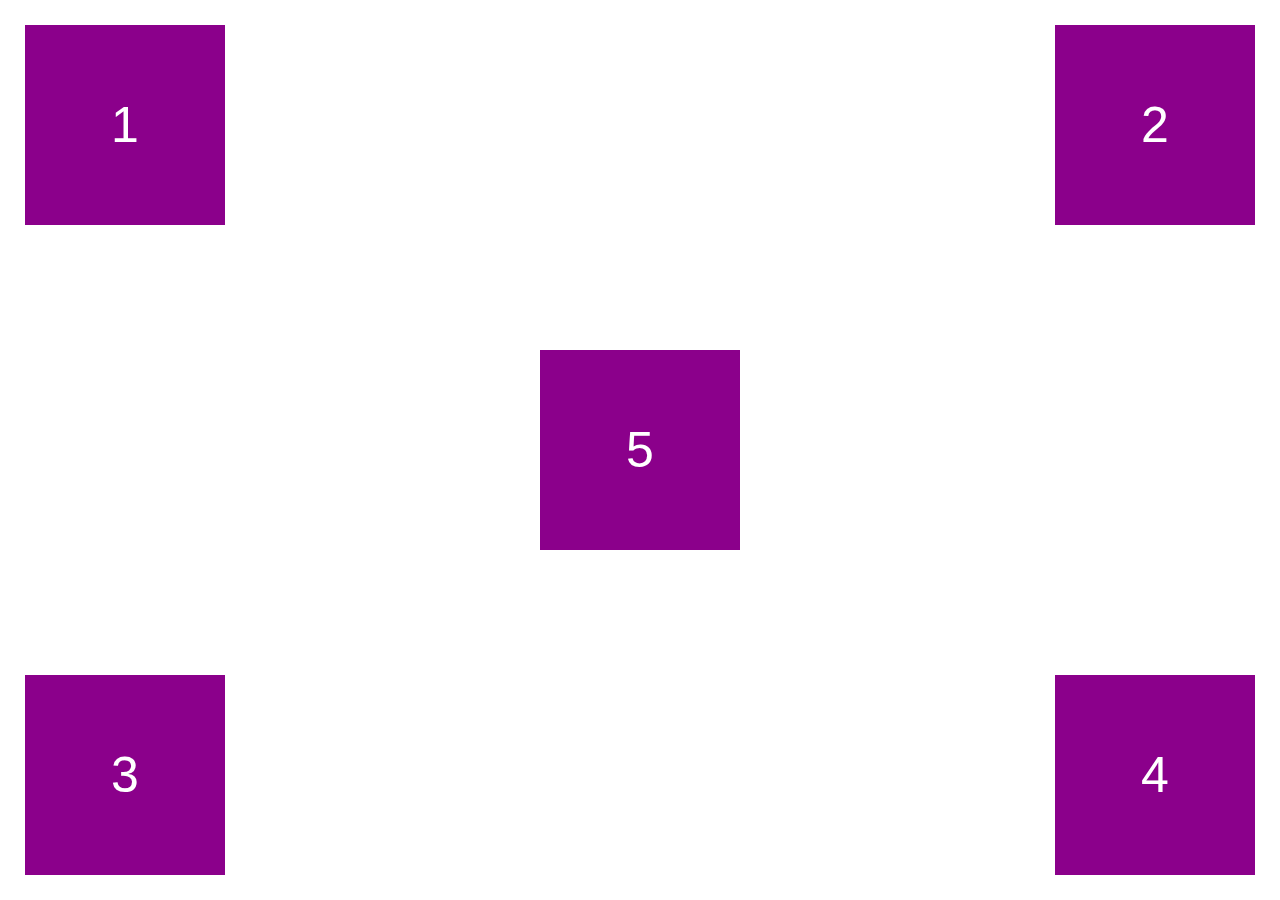
<file: aula12/index.html>
<!DOCTYPE html>
<html lang="en">
<head>
    <meta charset="UTF-8">
    <meta http-equiv="X-UA-Compatible" content="IE=edge">
    <meta name="viewport" content="width=device-width, initial-scale=1.0">
    <title>Document</title>
    <link rel="stylesheet" href="estilo.css">
</head>
<body>
    <div id="div1" class="tamanhodiv">1</div>
    <div id="div2" class="tamanhodiv">2</div>
    <div id="div3" class="tamanhodiv">3</div>
    <div id="div4" class="tamanhodiv">4</div>
    <div id="div5" class="tamanhodiv">5</div>

</body>
</html>
</file>
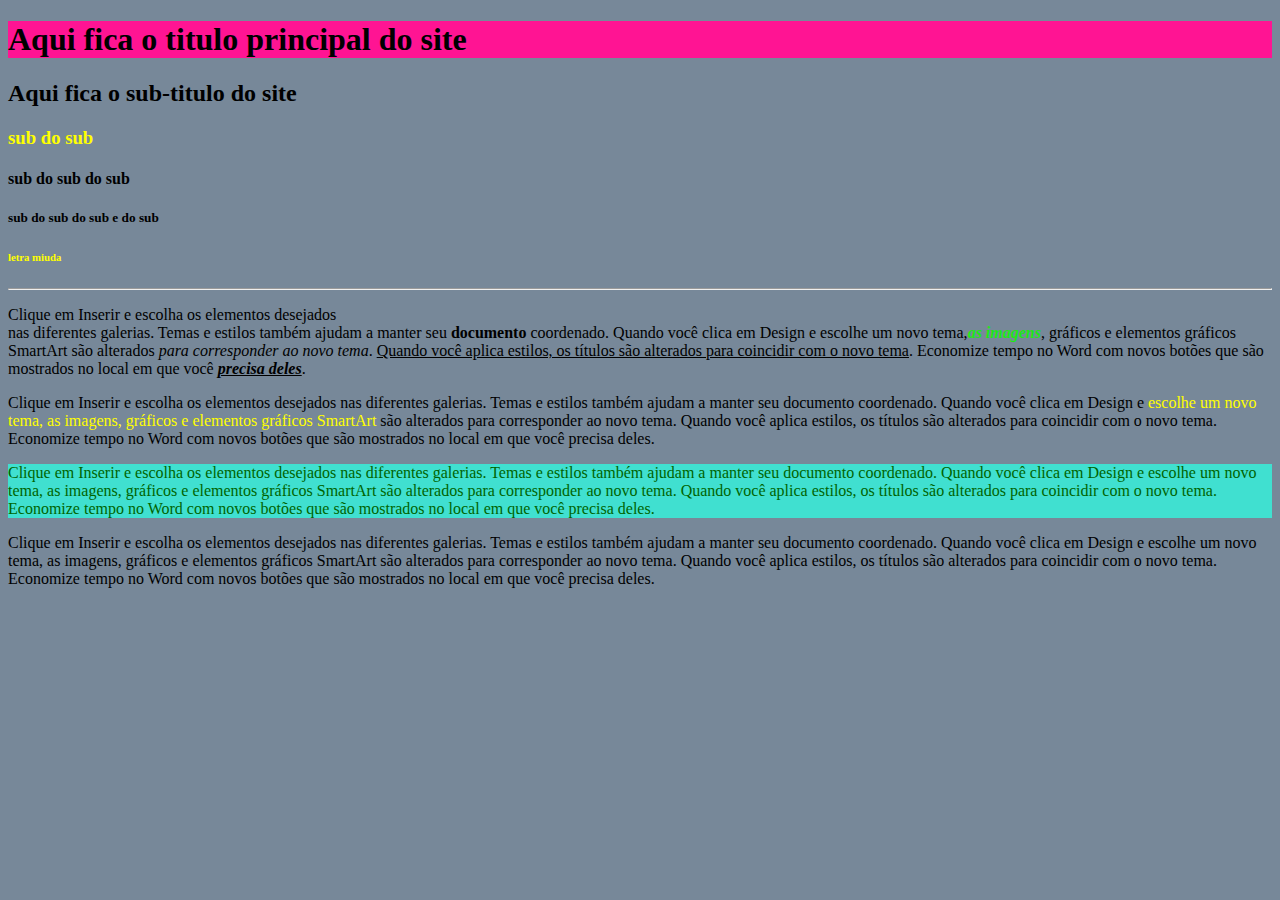
<file: aula01/aula1_n8.html>
<!DOCTYPE html>
<html lang="en">
<head>
    <meta charset="UTF-8">
    <meta http-equiv="X-UA-Compatible" content="IE=edge">
    <meta name="viewport" content="width=device-width, initial-scale=1.0">
    <title>Document</title>

    <style>
        body
        { font-family: 'Times New Roman', Times, serif;
            background-color: lightslategrey;}
    
        b i{
    
            color:rgb(28, 233, 21);
        }
         .rosa  {
                background-color: deeppink;
    
                }
    
         .amarelo{ color: yellow;}
    
        #bla{color: darkgreen;
        background-color: turquoise;}
    
    </style>
</head>
  

<body>
    <h1 class="rosa"> Aqui fica o titulo principal do site</h1>
    <h2>Aqui fica o sub-titulo do site</h2>
    <h3 class="amarelo"> sub do sub</h3>
    <h4>sub do sub do sub</h4>
    <h5>sub do sub do sub e do sub</h5>
    <h6 class="amarelo" >letra miuda</h6>
        <hr>
        <!--As tags a cima são para titulos, de diferentes tamanhos e funções, não faz sentido um h1 para um sub titulo-->
        <p>
            Clique em Inserir e escolha os elementos desejados<br> 
            nas diferentes galerias. Temas e estilos também ajudam
            a manter seu <b>documento</b> coordenado. Quando você clica em 
            Design e escolhe um novo tema,<b><i>as imagens</i></b>, gráficos e 
            elementos gráficos SmartArt são alterados <i>para corresponder 
            ao novo tema</i>. <u>Quando você aplica estilos, os títulos são 
            alterados para coincidir com o novo tema</u>. Economize tempo 
            no Word com novos botões que são mostrados no local em que 
            você <u><i><b>precisa deles</b></i></u>.
        </p>
        <!-- As seguintes TAGs servem para: br(quebra de linhas), b (Deixa as letras em negrito), b i (diferença na letra) e u(grifa a linha) -->

            <p>
            Clique em Inserir e escolha os elementos desejados 
            nas diferentes galerias. Temas e estilos também ajudam
            a manter seu documento coordenado. Quando você clica em 
            Design e <span class="amarelo">escolhe um novo tema, as imagens, gráficos e 
            elementos gráficos SmartArt</span> são alterados para corresponder 
            ao novo tema. Quando você aplica estilos, os títulos são 
            alterados para coincidir com o novo tema. Economize tempo 
            no Word com novos botões que são mostrados no local em que 
            você precisa deles.
        </p> 
        
        <p id="bla">
            Clique em Inserir e escolha os elementos desejados 
            nas diferentes galerias. Temas e estilos também ajudam
            a manter seu documento coordenado. Quando você clica em 
            Design e escolhe um novo tema, as imagens, gráficos e 
            elementos gráficos SmartArt são alterados para corresponder 
            ao novo tema. Quando você aplica estilos, os títulos são 
            alterados para coincidir com o novo tema. Economize tempo 
            no Word com novos botões que são mostrados no local em que 
            você precisa deles.
        </p>
        <!--A diferença desses dois ultimos parágrafos é que o primeiro usa a regra de nome "bla", que muda as cores da fonte e do background do texto-->
        <p>
            Clique em Inserir e escolha os elementos desejados 
            nas diferentes galerias. Temas e estilos também ajudam
            a manter seu documento coordenado. Quando você clica em 
            Design e escolhe um novo tema, as imagens, gráficos e 
            elementos gráficos SmartArt são alterados para corresponder 
            ao novo tema. Quando você aplica estilos, os títulos são 
            alterados para coincidir com o novo tema. Economize tempo 
            no Word com novos botões que são mostrados no local em que 
            você precisa deles.
        </p>
    
</body>
</html>
</file>
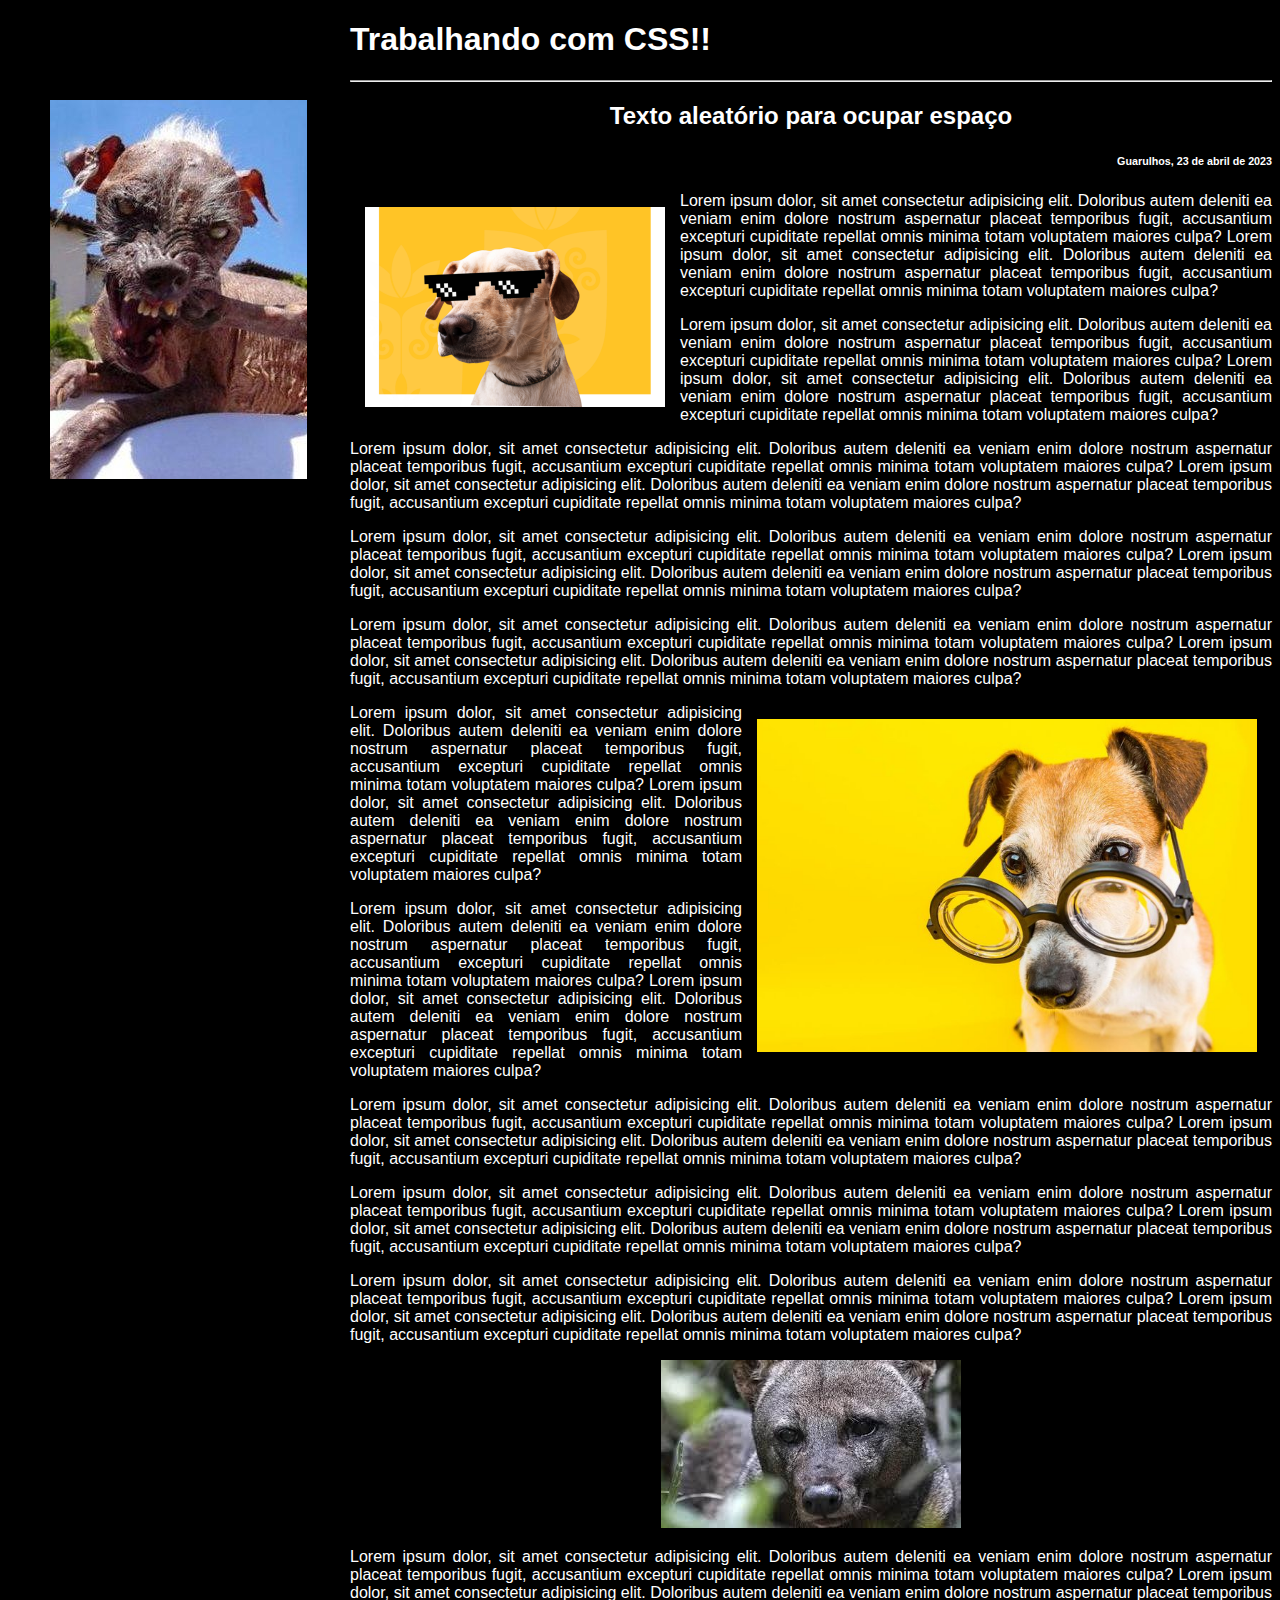
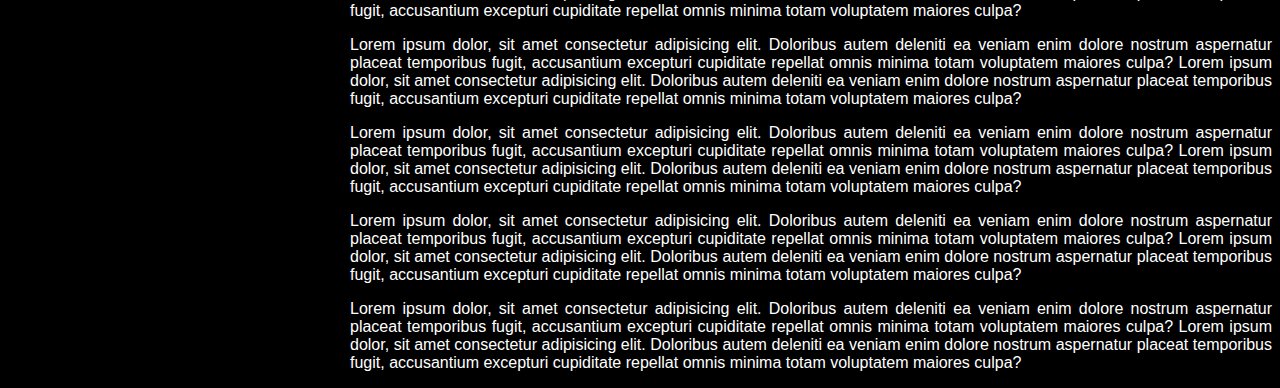
<file: aula02/aula02.html>
<!DOCTYPE html>
<html lang="en">
<head>
    <meta charset="UTF-8">
    <meta http-equiv="X-UA-Compatible" content="IE=edge">
    <meta name="viewport" content="width=device-width, initial-scale=1.0">
    <title>Trabalhando com CSS</title>
    <link rel="stylesheet" href="estilo.css">
</head>
<body>
    <h1>Trabalhando com CSS!!</h1>
    <hr>
    <h2>Texto aleatório para ocupar espaço</h2>
    <h6 class="notas">Guarulhos, 23 de abril de 2023</h6>
    <img src="img/toto01.png" alt="" class="alturaimg margemimg" align="left">
    <p>Lorem ipsum dolor, sit amet consectetur adipisicing elit. Doloribus autem deleniti ea veniam enim dolore nostrum aspernatur placeat temporibus fugit, accusantium excepturi cupiditate repellat omnis minima totam voluptatem maiores culpa? Lorem ipsum dolor, sit amet consectetur adipisicing elit. Doloribus autem deleniti ea veniam enim dolore nostrum aspernatur placeat temporibus fugit, accusantium excepturi cupiditate repellat omnis minima totam voluptatem maiores culpa?</p>
    <p>Lorem ipsum dolor, sit amet consectetur adipisicing elit. Doloribus autem deleniti ea veniam enim dolore nostrum aspernatur placeat temporibus fugit, accusantium excepturi cupiditate repellat omnis minima totam voluptatem maiores culpa? Lorem ipsum dolor, sit amet consectetur adipisicing elit. Doloribus autem deleniti ea veniam enim dolore nostrum aspernatur placeat temporibus fugit, accusantium excepturi cupiditate repellat omnis minima totam voluptatem maiores culpa?</p>
    <p>Lorem ipsum dolor, sit amet consectetur adipisicing elit. Doloribus autem deleniti ea veniam enim dolore nostrum aspernatur placeat temporibus fugit, accusantium excepturi cupiditate repellat omnis minima totam voluptatem maiores culpa? Lorem ipsum dolor, sit amet consectetur adipisicing elit. Doloribus autem deleniti ea veniam enim dolore nostrum aspernatur placeat temporibus fugit, accusantium excepturi cupiditate repellat omnis minima totam voluptatem maiores culpa?</p>
    <p>Lorem ipsum dolor, sit amet consectetur adipisicing elit. Doloribus autem deleniti ea veniam enim dolore nostrum aspernatur placeat temporibus fugit, accusantium excepturi cupiditate repellat omnis minima totam voluptatem maiores culpa? Lorem ipsum dolor, sit amet consectetur adipisicing elit. Doloribus autem deleniti ea veniam enim dolore nostrum aspernatur placeat temporibus fugit, accusantium excepturi cupiditate repellat omnis minima totam voluptatem maiores culpa?</p>
    <p>Lorem ipsum dolor, sit amet consectetur adipisicing elit. Doloribus autem deleniti ea veniam enim dolore nostrum aspernatur placeat temporibus fugit, accusantium excepturi cupiditate repellat omnis minima totam voluptatem maiores culpa? Lorem ipsum dolor, sit amet consectetur adipisicing elit. Doloribus autem deleniti ea veniam enim dolore nostrum aspernatur placeat temporibus fugit, accusantium excepturi cupiditate repellat omnis minima totam voluptatem maiores culpa?</p>

    <img src="img/toto02.jpg" alt="" class="larguraimg margemimg" align="right">
    <p>Lorem ipsum dolor, sit amet consectetur adipisicing elit. Doloribus autem deleniti ea veniam enim dolore nostrum aspernatur placeat temporibus fugit, accusantium excepturi cupiditate repellat omnis minima totam voluptatem maiores culpa? Lorem ipsum dolor, sit amet consectetur adipisicing elit. Doloribus autem deleniti ea veniam enim dolore nostrum aspernatur placeat temporibus fugit, accusantium excepturi cupiditate repellat omnis minima totam voluptatem maiores culpa?</p>
    <p>Lorem ipsum dolor, sit amet consectetur adipisicing elit. Doloribus autem deleniti ea veniam enim dolore nostrum aspernatur placeat temporibus fugit, accusantium excepturi cupiditate repellat omnis minima totam voluptatem maiores culpa? Lorem ipsum dolor, sit amet consectetur adipisicing elit. Doloribus autem deleniti ea veniam enim dolore nostrum aspernatur placeat temporibus fugit, accusantium excepturi cupiditate repellat omnis minima totam voluptatem maiores culpa?</p>
    <p>Lorem ipsum dolor, sit amet consectetur adipisicing elit. Doloribus autem deleniti ea veniam enim dolore nostrum aspernatur placeat temporibus fugit, accusantium excepturi cupiditate repellat omnis minima totam voluptatem maiores culpa? Lorem ipsum dolor, sit amet consectetur adipisicing elit. Doloribus autem deleniti ea veniam enim dolore nostrum aspernatur placeat temporibus fugit, accusantium excepturi cupiditate repellat omnis minima totam voluptatem maiores culpa?</p>
    <p>Lorem ipsum dolor, sit amet consectetur adipisicing elit. Doloribus autem deleniti ea veniam enim dolore nostrum aspernatur placeat temporibus fugit, accusantium excepturi cupiditate repellat omnis minima totam voluptatem maiores culpa? Lorem ipsum dolor, sit amet consectetur adipisicing elit. Doloribus autem deleniti ea veniam enim dolore nostrum aspernatur placeat temporibus fugit, accusantium excepturi cupiditate repellat omnis minima totam voluptatem maiores culpa?</p>
    <p>Lorem ipsum dolor, sit amet consectetur adipisicing elit. Doloribus autem deleniti ea veniam enim dolore nostrum aspernatur placeat temporibus fugit, accusantium excepturi cupiditate repellat omnis minima totam voluptatem maiores culpa? Lorem ipsum dolor, sit amet consectetur adipisicing elit. Doloribus autem deleniti ea veniam enim dolore nostrum aspernatur placeat temporibus fugit, accusantium excepturi cupiditate repellat omnis minima totam voluptatem maiores culpa?</p>

    <p class="textocentro"><img src="img/toto03.jpg" alt=""></p>
    <p>Lorem ipsum dolor, sit amet consectetur adipisicing elit. Doloribus autem deleniti ea veniam enim dolore nostrum aspernatur placeat temporibus fugit, accusantium excepturi cupiditate repellat omnis minima totam voluptatem maiores culpa? Lorem ipsum dolor, sit amet consectetur adipisicing elit. Doloribus autem deleniti ea veniam enim dolore nostrum aspernatur placeat temporibus fugit, accusantium excepturi cupiditate repellat omnis minima totam voluptatem maiores culpa?</p>
    <p>Lorem ipsum dolor, sit amet consectetur adipisicing elit. Doloribus autem deleniti ea veniam enim dolore nostrum aspernatur placeat temporibus fugit, accusantium excepturi cupiditate repellat omnis minima totam voluptatem maiores culpa? Lorem ipsum dolor, sit amet consectetur adipisicing elit. Doloribus autem deleniti ea veniam enim dolore nostrum aspernatur placeat temporibus fugit, accusantium excepturi cupiditate repellat omnis minima totam voluptatem maiores culpa?</p>
    <p>Lorem ipsum dolor, sit amet consectetur adipisicing elit. Doloribus autem deleniti ea veniam enim dolore nostrum aspernatur placeat temporibus fugit, accusantium excepturi cupiditate repellat omnis minima totam voluptatem maiores culpa? Lorem ipsum dolor, sit amet consectetur adipisicing elit. Doloribus autem deleniti ea veniam enim dolore nostrum aspernatur placeat temporibus fugit, accusantium excepturi cupiditate repellat omnis minima totam voluptatem maiores culpa?</p>
    <p>Lorem ipsum dolor, sit amet consectetur adipisicing elit. Doloribus autem deleniti ea veniam enim dolore nostrum aspernatur placeat temporibus fugit, accusantium excepturi cupiditate repellat omnis minima totam voluptatem maiores culpa? Lorem ipsum dolor, sit amet consectetur adipisicing elit. Doloribus autem deleniti ea veniam enim dolore nostrum aspernatur placeat temporibus fugit, accusantium excepturi cupiditate repellat omnis minima totam voluptatem maiores culpa?</p>
    <p>Lorem ipsum dolor, sit amet consectetur adipisicing elit. Doloribus autem deleniti ea veniam enim dolore nostrum aspernatur placeat temporibus fugit, accusantium excepturi cupiditate repellat omnis minima totam voluptatem maiores culpa? Lorem ipsum dolor, sit amet consectetur adipisicing elit. Doloribus autem deleniti ea veniam enim dolore nostrum aspernatur placeat temporibus fugit, accusantium excepturi cupiditate repellat omnis minima totam voluptatem maiores culpa?</p>
</body>
</html>
</file>
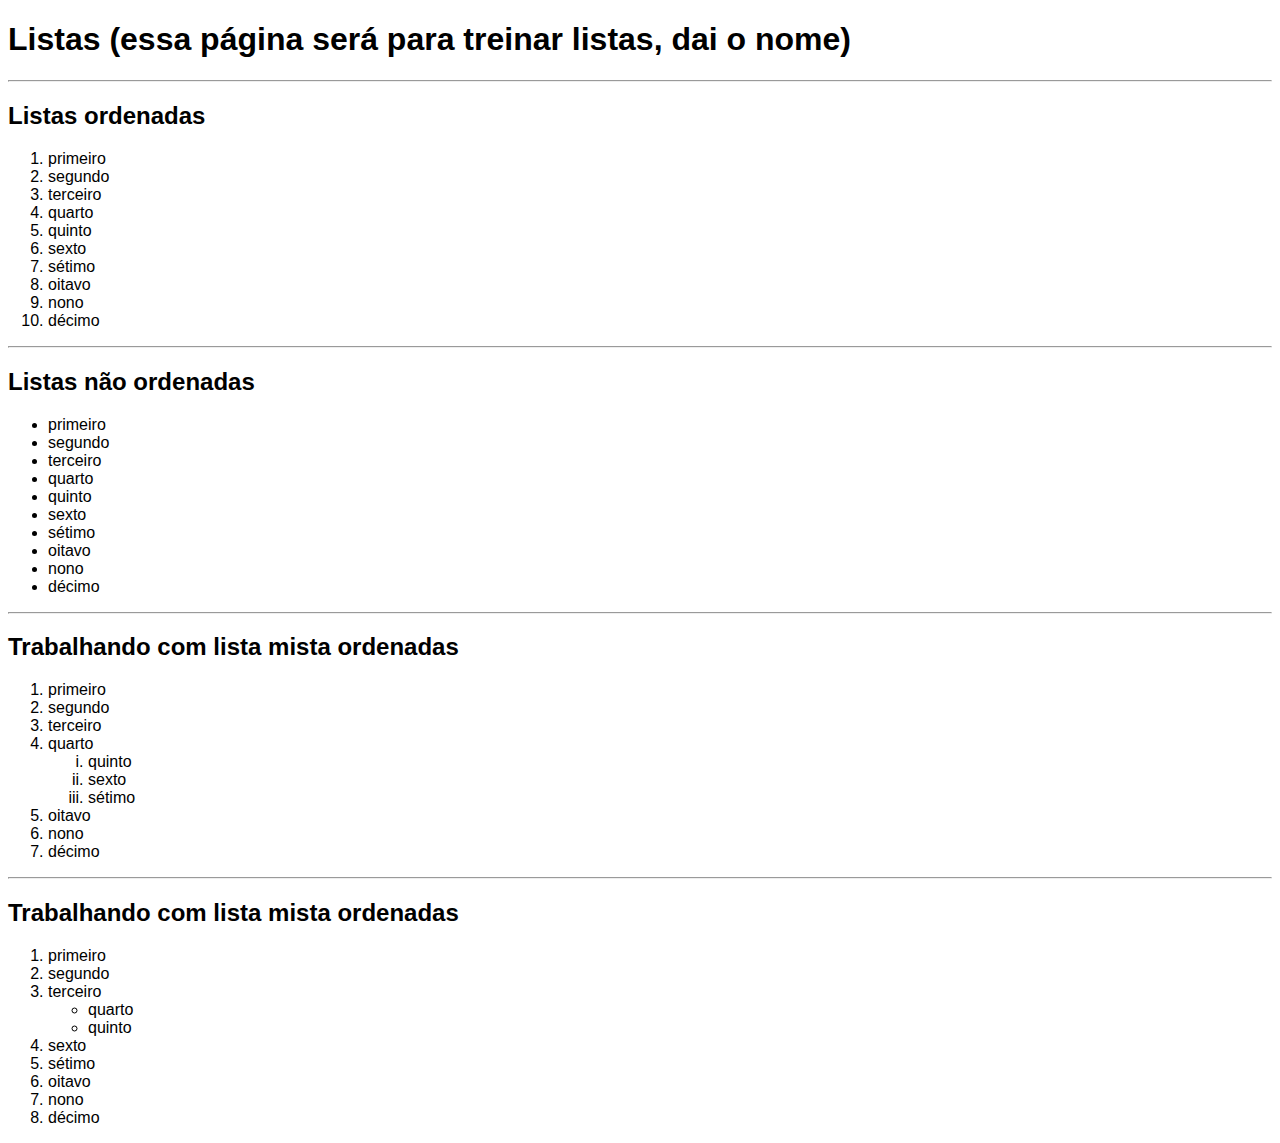
<file: aula03/aula03.html>
<!DOCTYPE html>
<html lang="en">
<head>
    <meta charset="UTF-8">
    <meta http-equiv="X-UA-Compatible" content="IE=edge">
    <meta name="viewport" content="width=device-width, initial-scale=1.0">
    <title>Document</title>
    <link rel="stylesheet" href="estilo.css">
</head>
<body>
    <h1>Listas (essa página será para treinar listas, dai o nome)</h1>
    <hr>
    <!--caso você se esqueça para que serve a tag hr: serve para quebrar linha-->
    <h2>Listas ordenadas</h2>
    <ol>
        <li>primeiro</li>
        <li>segundo</li>
        <li>terceiro</li>
        <li>quarto</li>
        <li>quinto</li>
        <li>sexto</li>
        <li>sétimo</li>
        <li>oitavo</li>
        <li>nono</li>
        <li>décimo</li>

    </ol>
    <!--a tag ol representa uma lista de itens ordenados, ou seja que fica lista com contagem-->
    <!--representa um item que faz parte de uma lista-->
    <hr>
    <h2>Listas não ordenadas</h2>
    <ul>
        <li>primeiro</li>
        <li>segundo</li>
        <li>terceiro</li>
        <li>quarto</li>
        <li>quinto</li>
        <li>sexto</li>
        <li>sétimo</li>
        <li>oitavo</li>
        <li>nono</li>
        <li>décimo</li>
     </ul>
     <!--a tag ul serve para que fique uma bolinha preta antes do texto-->

     <hr>    
     <h2>Trabalhando com lista mista ordenadas</h2>
     <ol>
        <li>primeiro</li>
        <li>segundo</li>
        <li>terceiro</li>
        <li>quarto</li>
        <ol class="nRomano">
        <li>quinto</li>
        <li>sexto</li>
        <li>sétimo</li>
     </ol>    
        <li>oitavo</li>
        <li>nono</li>
        <li>décimo</li>
    </ol>
    <!-- a classe nRomano que fiz na página de css é para que a numeração é feita em algorismos romanos-->
    <hr>
    <h2>Trabalhando com lista mista ordenadas</h2>
    <ol>
        <li>primeiro</li>
        <li>segundo</li>
        <li>terceiro</li>
        <ul>
            <li>quarto</li>
            <li>quinto</li>
        </ul>
        <li>sexto</li>
        <li>sétimo</li>
        <li>oitavo</li>
        <li>nono</li>
        <li>décimo</li>
    </ol>
</body>
</html>
</file>
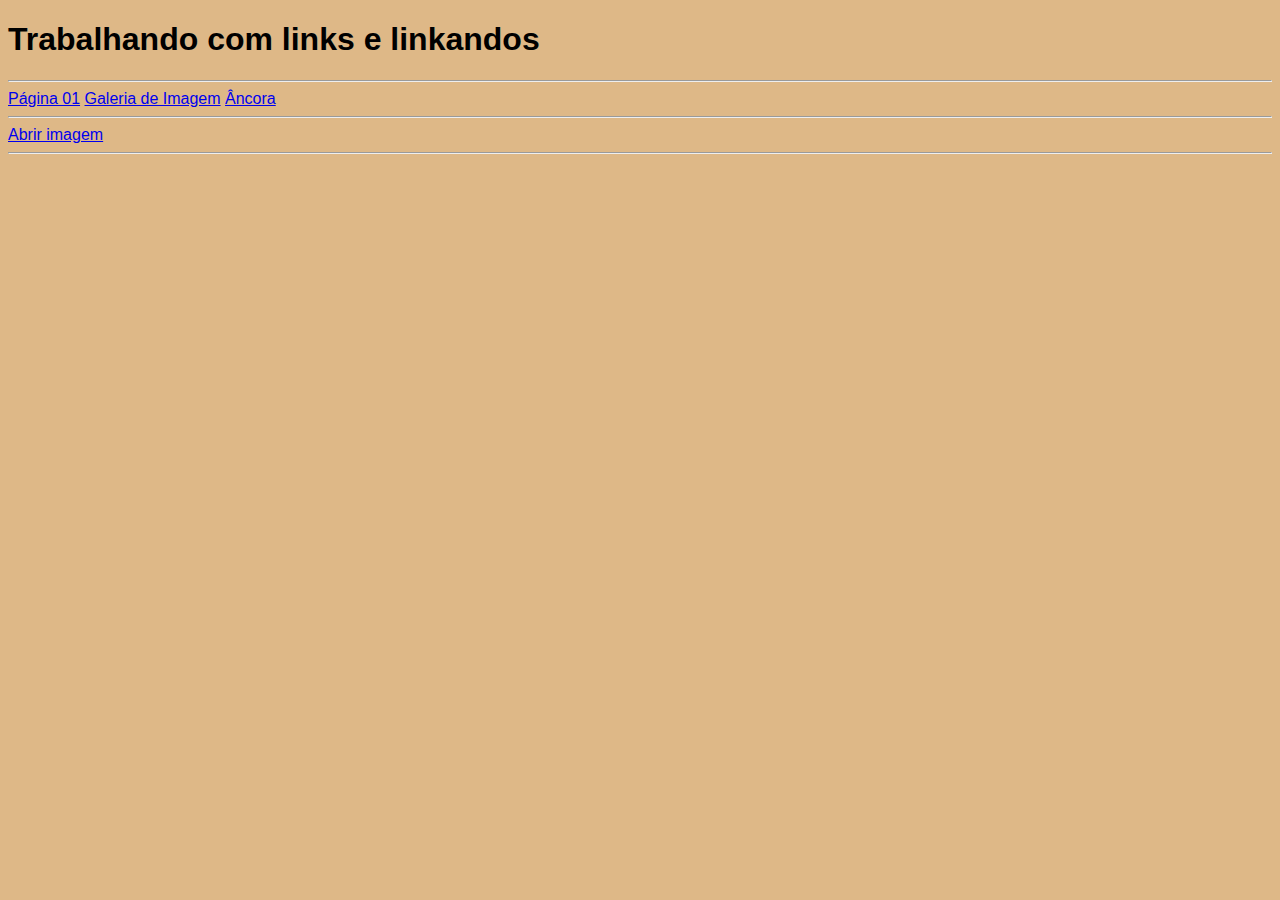
<file: aula04/aula04_pag1.html>
<!DOCTYPE html>
<html lang="en">
<head>
    <meta charset="UTF-8">
    <meta http-equiv="X-UA-Compatible" content="IE=edge">
    <meta name="viewport" content="width=device-width, initial-scale=1.0">
    <title>Document</title>
    <link rel="stylesheet" href="estilo.css">
</head>
<body class="pag01">
    <h1>Trabalhando com links e linkandos</h1>
    <hr>
    <a href="aula04_pag1.html">Página 01</a> 
    <a href="aula04_pag2.html">Galeria de Imagem</a>
    <a href="aula04_pag3.html">Âncora</a>
    <hr>
    <a href="img/imagem01.jpg" target="_blank">Abrir imagem</a>
    <hr>
</body>
</html>
</file>
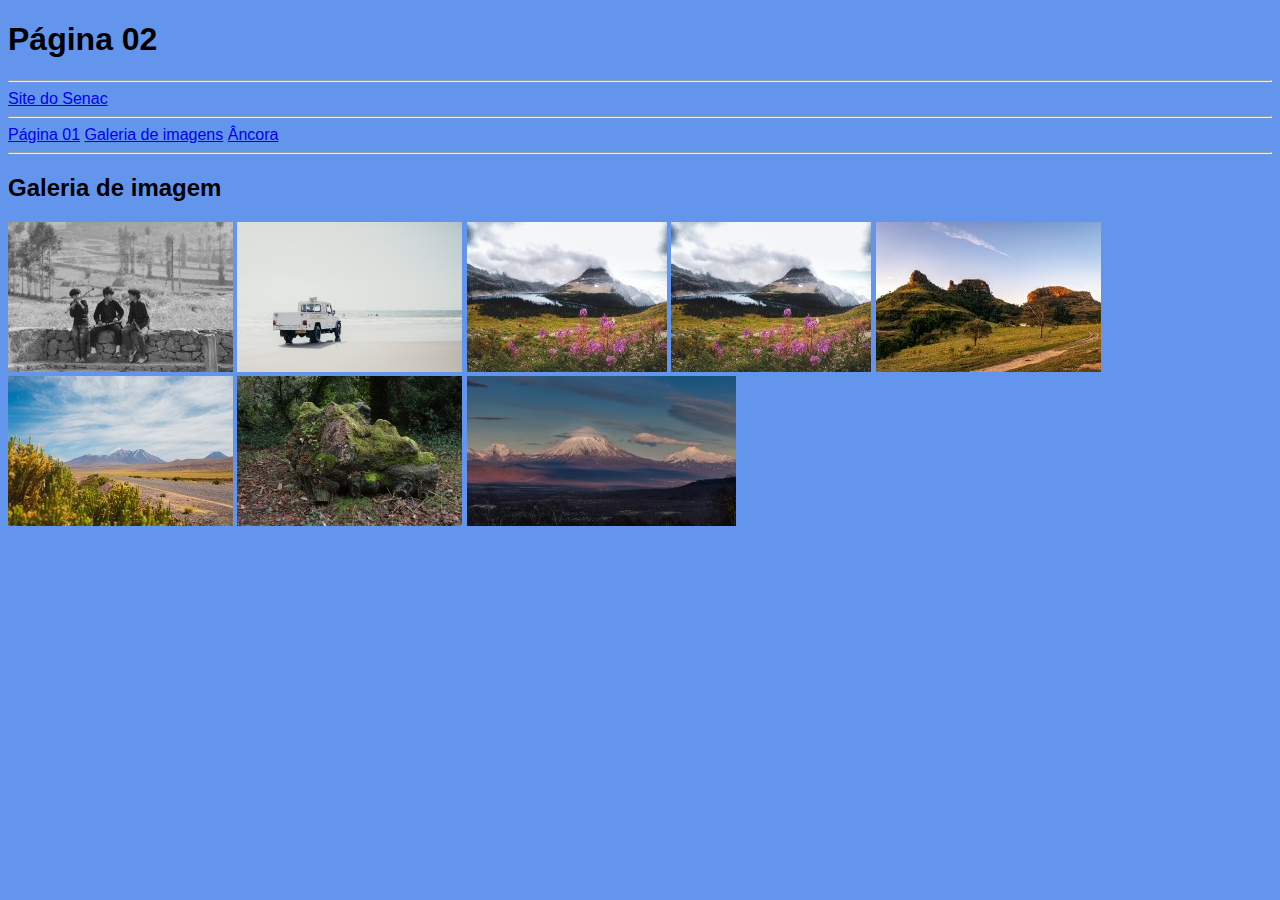
<file: aula04/aula04_pag2.html>
<!DOCTYPE html>
<html lang="en">
<head>
    <meta charset="UTF-8">
    <meta http-equiv="X-UA-Compatible" content="IE=edge">
    <meta name="viewport" content="width=device-width, initial-scale=1.0">
    <title>Document</title>
    <link rel="stylesheet" href="estilo.css">
</head>
<body class="pag02">
    <h1>Página 02</h1>
    <hr>
    <a href="https://sp.senac.br" target="_blank">Site do Senac</a>
    <hr>
    <a href="aula04_pag1.html">Página 01</a>
    <a href="aula04_pag2.html">Galeria de imagens</a>
    <a href="aula04_pag3.html">Âncora</a>

    <hr>
    <h2>Galeria de imagem</h2>
    <a href="img/imagem01.jpg" target="_blank">   <img src="img/imagem01_th.jpg" alt=""></a>
    <a href="img/imagem02.jpg" target="_blank"><img src="img/imagem02_th.jpg" alt=""></a>
    <a href="img/imagem03.jpg" target="_blank"><img src="img/imagem03_th.jpg" alt=""></a>
    <a href="img/imagem04.jpg" target="_blank"><img src="img/imagem03_th.jpg" alt=""></a>
    <a href="img/imagem05.jpg" target="_blank"><img src="img/imagem05_th.jpg" alt=""></a>
    <a href="img/imagem06.jpg" target="_blank"><img src="img/imagem06_th.jpg" alt=""></a>
    <a href="img/imagem07.jpg" target="_blank"><img src="img/imagem07_th.jpg" alt=""></a>
    <a href="img/imagem08.jpg" target="_blank"><img src="img/imagem08_th.jpg" alt=""></a>
    
</body>
</html>
</file>
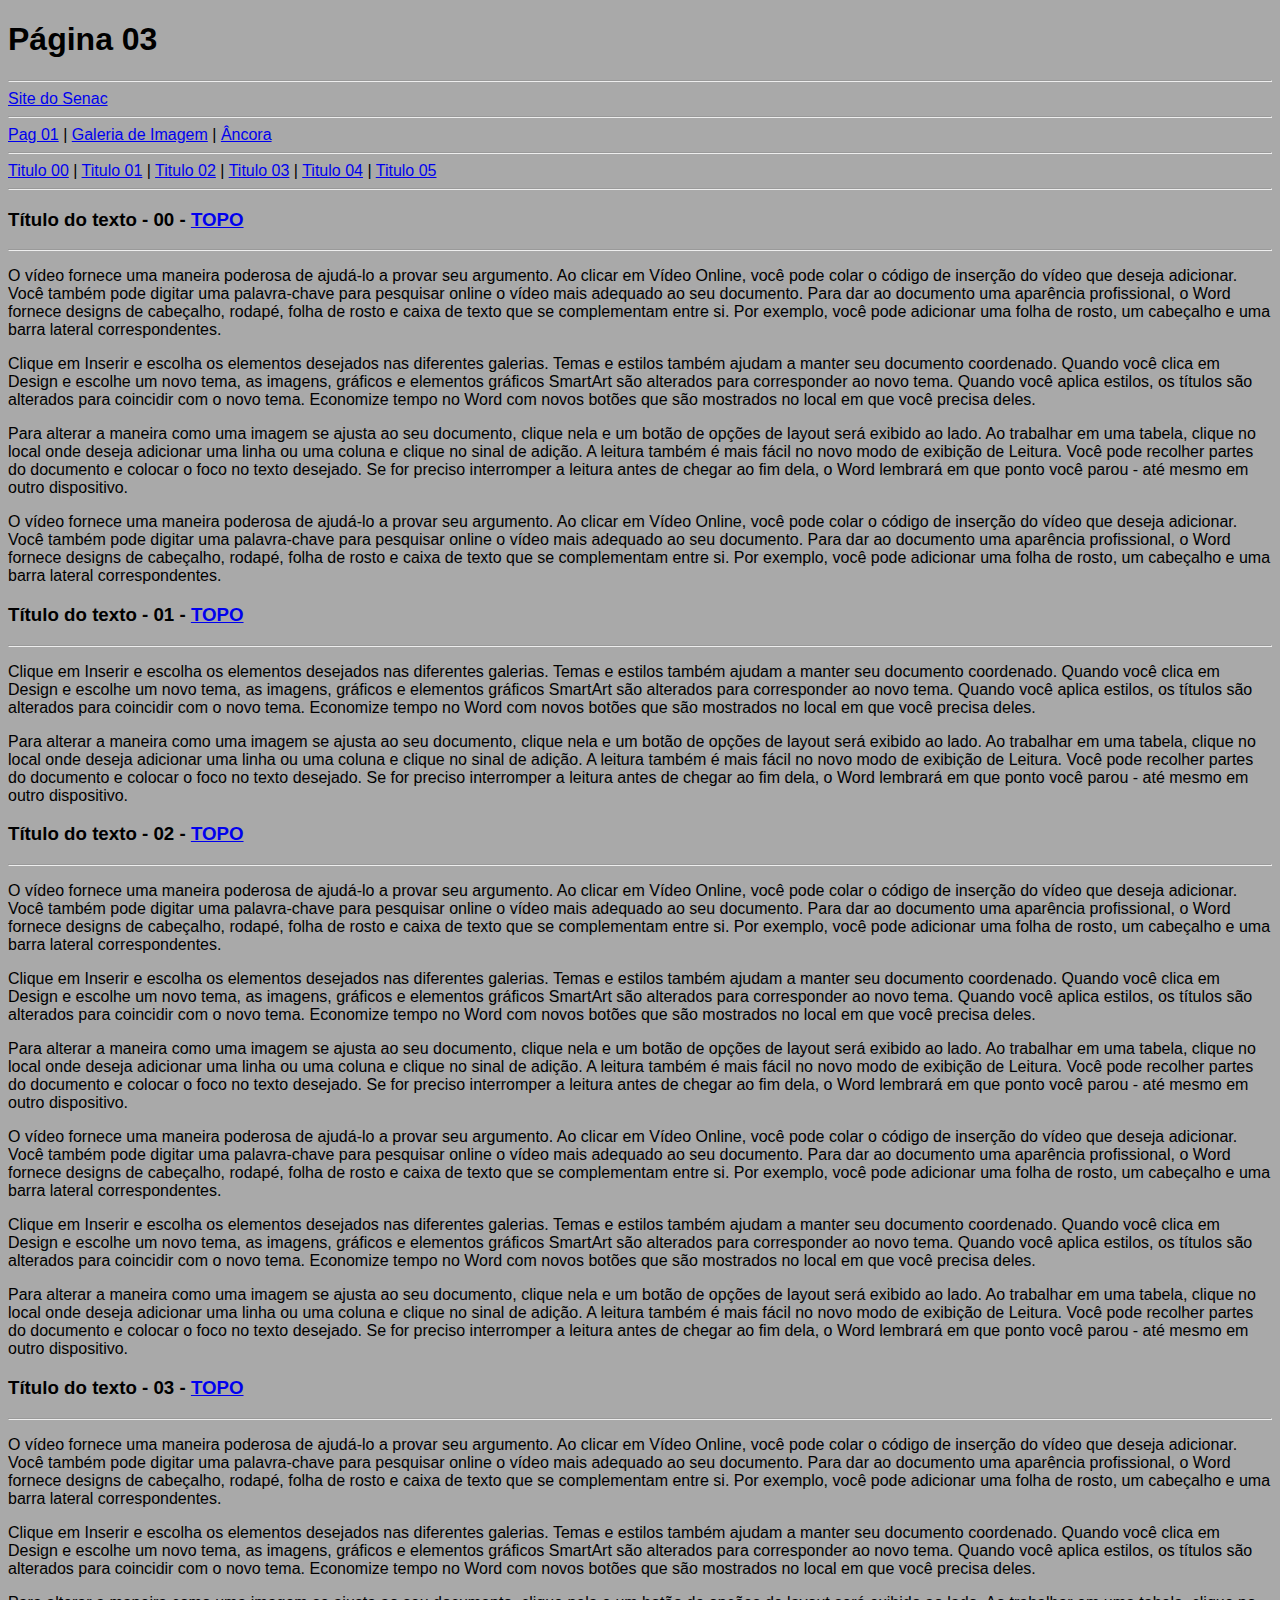
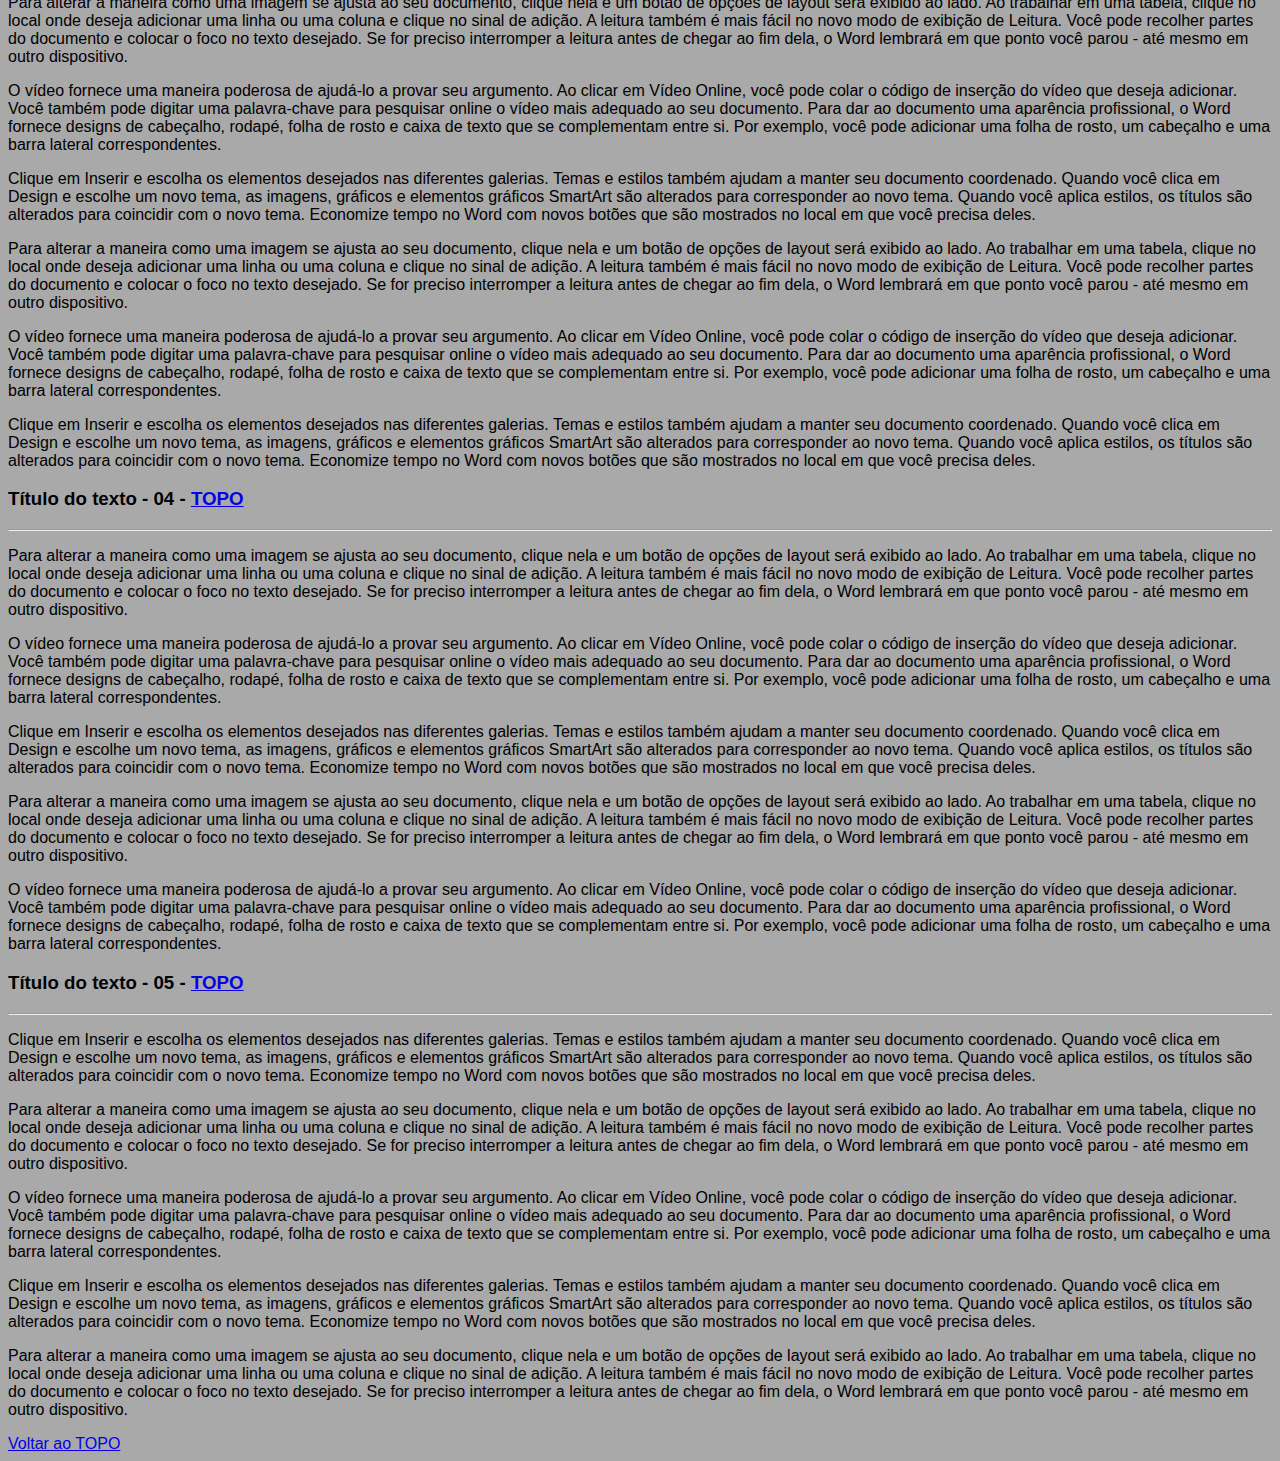
<file: aula04/aula04_pag3.html>
<!DOCTYPE html>
<html lang="en">
<head>
    <meta charset="UTF-8">
    <meta http-equiv="X-UA-Compatible" content="IE=edge">
    <meta name="viewport" content="width=device-width, initial-scale=1.0">
    <title>Document</title>
    <link rel="stylesheet" href="estilo.css">
</head>
<body class="pag03">
    <h1 id="tituloPrincipal">Página 03</h1>
    <hr>
    <a href="https://sp.senac.br" target="_blank">Site do Senac</a>
    <hr>
    <a href="pag01.html">Pag 01</a> | 
    <a href="pag02.html">Galeria de Imagem</a> |
    <a href="pag03.html">Âncora</a>
    <hr>
    <a href="#titulo00">Titulo 00</a> |
    <a href="#titulo01">Titulo 01</a> |
    <a href="#titulo02">Titulo 02</a> |
    <a href="#titulo03">Titulo 03</a> |
    <a href="#titulo04">Titulo 04</a> |
    <a href="#titulo05">Titulo 05</a>
    <hr>
    <h3 id="titulo00">Título do texto - 00 - <a href="#tituloPrincipal">TOPO</a></h3>
    <hr>
<p>	O vídeo fornece uma maneira poderosa de ajudá-lo a provar seu argumento. Ao clicar em Vídeo Online, você pode colar o código de inserção do vídeo que deseja adicionar. Você também pode digitar uma palavra-chave para pesquisar online o vídeo mais adequado ao seu documento. Para dar ao documento uma aparência profissional, o Word fornece designs de cabeçalho, rodapé, folha de rosto e caixa de texto que se complementam entre si. Por exemplo, você pode adicionar uma folha de rosto, um cabeçalho e uma barra lateral correspondentes.	</p>
<p>	Clique em Inserir e escolha os elementos desejados nas diferentes galerias. Temas e estilos também ajudam a manter seu documento coordenado. Quando você clica em Design e escolhe um novo tema, as imagens, gráficos e elementos gráficos SmartArt são alterados para corresponder ao novo tema. Quando você aplica estilos, os títulos são alterados para coincidir com o novo tema. Economize tempo no Word com novos botões que são mostrados no local em que você precisa deles.	</p>
<p>	Para alterar a maneira como uma imagem se ajusta ao seu documento, clique nela e um botão de opções de layout será exibido ao lado. Ao trabalhar em uma tabela, clique no local onde deseja adicionar uma linha ou uma coluna e clique no sinal de adição. A leitura também é mais fácil no novo modo de exibição de Leitura. Você pode recolher partes do documento e colocar o foco no texto desejado. Se for preciso interromper a leitura antes de chegar ao fim dela, o Word lembrará em que ponto você parou - até mesmo em outro dispositivo.	</p>
<p>	O vídeo fornece uma maneira poderosa de ajudá-lo a provar seu argumento. Ao clicar em Vídeo Online, você pode colar o código de inserção do vídeo que deseja adicionar. Você também pode digitar uma palavra-chave para pesquisar online o vídeo mais adequado ao seu documento. Para dar ao documento uma aparência profissional, o Word fornece designs de cabeçalho, rodapé, folha de rosto e caixa de texto que se complementam entre si. Por exemplo, você pode adicionar uma folha de rosto, um cabeçalho e uma barra lateral correspondentes.	</p>
<h3 id="titulo01">Título do texto - 01 - <a href="#tituloPrincipal">TOPO</a></h3>
<hr>
<p>	Clique em Inserir e escolha os elementos desejados nas diferentes galerias. Temas e estilos também ajudam a manter seu documento coordenado. Quando você clica em Design e escolhe um novo tema, as imagens, gráficos e elementos gráficos SmartArt são alterados para corresponder ao novo tema. Quando você aplica estilos, os títulos são alterados para coincidir com o novo tema. Economize tempo no Word com novos botões que são mostrados no local em que você precisa deles.	</p>
<p>	Para alterar a maneira como uma imagem se ajusta ao seu documento, clique nela e um botão de opções de layout será exibido ao lado. Ao trabalhar em uma tabela, clique no local onde deseja adicionar uma linha ou uma coluna e clique no sinal de adição. A leitura também é mais fácil no novo modo de exibição de Leitura. Você pode recolher partes do documento e colocar o foco no texto desejado. Se for preciso interromper a leitura antes de chegar ao fim dela, o Word lembrará em que ponto você parou - até mesmo em outro dispositivo.	</p>
<h3 id="titulo02">Título do texto - 02 - <a href="#tituloPrincipal">TOPO</a></h3>
<hr>
<p>	O vídeo fornece uma maneira poderosa de ajudá-lo a provar seu argumento. Ao clicar em Vídeo Online, você pode colar o código de inserção do vídeo que deseja adicionar. Você também pode digitar uma palavra-chave para pesquisar online o vídeo mais adequado ao seu documento. Para dar ao documento uma aparência profissional, o Word fornece designs de cabeçalho, rodapé, folha de rosto e caixa de texto que se complementam entre si. Por exemplo, você pode adicionar uma folha de rosto, um cabeçalho e uma barra lateral correspondentes.	</p>
<p>	Clique em Inserir e escolha os elementos desejados nas diferentes galerias. Temas e estilos também ajudam a manter seu documento coordenado. Quando você clica em Design e escolhe um novo tema, as imagens, gráficos e elementos gráficos SmartArt são alterados para corresponder ao novo tema. Quando você aplica estilos, os títulos são alterados para coincidir com o novo tema. Economize tempo no Word com novos botões que são mostrados no local em que você precisa deles.	</p>
<p>	Para alterar a maneira como uma imagem se ajusta ao seu documento, clique nela e um botão de opções de layout será exibido ao lado. Ao trabalhar em uma tabela, clique no local onde deseja adicionar uma linha ou uma coluna e clique no sinal de adição. A leitura também é mais fácil no novo modo de exibição de Leitura. Você pode recolher partes do documento e colocar o foco no texto desejado. Se for preciso interromper a leitura antes de chegar ao fim dela, o Word lembrará em que ponto você parou - até mesmo em outro dispositivo.	</p>
<p>	O vídeo fornece uma maneira poderosa de ajudá-lo a provar seu argumento. Ao clicar em Vídeo Online, você pode colar o código de inserção do vídeo que deseja adicionar. Você também pode digitar uma palavra-chave para pesquisar online o vídeo mais adequado ao seu documento. Para dar ao documento uma aparência profissional, o Word fornece designs de cabeçalho, rodapé, folha de rosto e caixa de texto que se complementam entre si. Por exemplo, você pode adicionar uma folha de rosto, um cabeçalho e uma barra lateral correspondentes.	</p>
<p>	Clique em Inserir e escolha os elementos desejados nas diferentes galerias. Temas e estilos também ajudam a manter seu documento coordenado. Quando você clica em Design e escolhe um novo tema, as imagens, gráficos e elementos gráficos SmartArt são alterados para corresponder ao novo tema. Quando você aplica estilos, os títulos são alterados para coincidir com o novo tema. Economize tempo no Word com novos botões que são mostrados no local em que você precisa deles.	</p>
<p>	Para alterar a maneira como uma imagem se ajusta ao seu documento, clique nela e um botão de opções de layout será exibido ao lado. Ao trabalhar em uma tabela, clique no local onde deseja adicionar uma linha ou uma coluna e clique no sinal de adição. A leitura também é mais fácil no novo modo de exibição de Leitura. Você pode recolher partes do documento e colocar o foco no texto desejado. Se for preciso interromper a leitura antes de chegar ao fim dela, o Word lembrará em que ponto você parou - até mesmo em outro dispositivo.	</p>
<h3 id="titulo03">Título do texto - 03 - <a href="#tituloPrincipal">TOPO</a></h3>
<hr>
<p>	O vídeo fornece uma maneira poderosa de ajudá-lo a provar seu argumento. Ao clicar em Vídeo Online, você pode colar o código de inserção do vídeo que deseja adicionar. Você também pode digitar uma palavra-chave para pesquisar online o vídeo mais adequado ao seu documento. Para dar ao documento uma aparência profissional, o Word fornece designs de cabeçalho, rodapé, folha de rosto e caixa de texto que se complementam entre si. Por exemplo, você pode adicionar uma folha de rosto, um cabeçalho e uma barra lateral correspondentes.	</p>
<p>	Clique em Inserir e escolha os elementos desejados nas diferentes galerias. Temas e estilos também ajudam a manter seu documento coordenado. Quando você clica em Design e escolhe um novo tema, as imagens, gráficos e elementos gráficos SmartArt são alterados para corresponder ao novo tema. Quando você aplica estilos, os títulos são alterados para coincidir com o novo tema. Economize tempo no Word com novos botões que são mostrados no local em que você precisa deles.	</p>
<p>	Para alterar a maneira como uma imagem se ajusta ao seu documento, clique nela e um botão de opções de layout será exibido ao lado. Ao trabalhar em uma tabela, clique no local onde deseja adicionar uma linha ou uma coluna e clique no sinal de adição. A leitura também é mais fácil no novo modo de exibição de Leitura. Você pode recolher partes do documento e colocar o foco no texto desejado. Se for preciso interromper a leitura antes de chegar ao fim dela, o Word lembrará em que ponto você parou - até mesmo em outro dispositivo.	</p>
<p>	O vídeo fornece uma maneira poderosa de ajudá-lo a provar seu argumento. Ao clicar em Vídeo Online, você pode colar o código de inserção do vídeo que deseja adicionar. Você também pode digitar uma palavra-chave para pesquisar online o vídeo mais adequado ao seu documento. Para dar ao documento uma aparência profissional, o Word fornece designs de cabeçalho, rodapé, folha de rosto e caixa de texto que se complementam entre si. Por exemplo, você pode adicionar uma folha de rosto, um cabeçalho e uma barra lateral correspondentes.	</p>
<p>	Clique em Inserir e escolha os elementos desejados nas diferentes galerias. Temas e estilos também ajudam a manter seu documento coordenado. Quando você clica em Design e escolhe um novo tema, as imagens, gráficos e elementos gráficos SmartArt são alterados para corresponder ao novo tema. Quando você aplica estilos, os títulos são alterados para coincidir com o novo tema. Economize tempo no Word com novos botões que são mostrados no local em que você precisa deles.	</p>
<p>	Para alterar a maneira como uma imagem se ajusta ao seu documento, clique nela e um botão de opções de layout será exibido ao lado. Ao trabalhar em uma tabela, clique no local onde deseja adicionar uma linha ou uma coluna e clique no sinal de adição. A leitura também é mais fácil no novo modo de exibição de Leitura. Você pode recolher partes do documento e colocar o foco no texto desejado. Se for preciso interromper a leitura antes de chegar ao fim dela, o Word lembrará em que ponto você parou - até mesmo em outro dispositivo.	</p>
<p>	O vídeo fornece uma maneira poderosa de ajudá-lo a provar seu argumento. Ao clicar em Vídeo Online, você pode colar o código de inserção do vídeo que deseja adicionar. Você também pode digitar uma palavra-chave para pesquisar online o vídeo mais adequado ao seu documento. Para dar ao documento uma aparência profissional, o Word fornece designs de cabeçalho, rodapé, folha de rosto e caixa de texto que se complementam entre si. Por exemplo, você pode adicionar uma folha de rosto, um cabeçalho e uma barra lateral correspondentes.	</p>
<p>	Clique em Inserir e escolha os elementos desejados nas diferentes galerias. Temas e estilos também ajudam a manter seu documento coordenado. Quando você clica em Design e escolhe um novo tema, as imagens, gráficos e elementos gráficos SmartArt são alterados para corresponder ao novo tema. Quando você aplica estilos, os títulos são alterados para coincidir com o novo tema. Economize tempo no Word com novos botões que são mostrados no local em que você precisa deles.	</p>
<h3 id="titulo04">Título do texto - 04 - <a href="#tituloPrincipal">TOPO</a></h3>
<hr>
<p>	Para alterar a maneira como uma imagem se ajusta ao seu documento, clique nela e um botão de opções de layout será exibido ao lado. Ao trabalhar em uma tabela, clique no local onde deseja adicionar uma linha ou uma coluna e clique no sinal de adição. A leitura também é mais fácil no novo modo de exibição de Leitura. Você pode recolher partes do documento e colocar o foco no texto desejado. Se for preciso interromper a leitura antes de chegar ao fim dela, o Word lembrará em que ponto você parou - até mesmo em outro dispositivo.	</p>
<p>	O vídeo fornece uma maneira poderosa de ajudá-lo a provar seu argumento. Ao clicar em Vídeo Online, você pode colar o código de inserção do vídeo que deseja adicionar. Você também pode digitar uma palavra-chave para pesquisar online o vídeo mais adequado ao seu documento. Para dar ao documento uma aparência profissional, o Word fornece designs de cabeçalho, rodapé, folha de rosto e caixa de texto que se complementam entre si. Por exemplo, você pode adicionar uma folha de rosto, um cabeçalho e uma barra lateral correspondentes.	</p>
<p>	Clique em Inserir e escolha os elementos desejados nas diferentes galerias. Temas e estilos também ajudam a manter seu documento coordenado. Quando você clica em Design e escolhe um novo tema, as imagens, gráficos e elementos gráficos SmartArt são alterados para corresponder ao novo tema. Quando você aplica estilos, os títulos são alterados para coincidir com o novo tema. Economize tempo no Word com novos botões que são mostrados no local em que você precisa deles.	</p>
<p>	Para alterar a maneira como uma imagem se ajusta ao seu documento, clique nela e um botão de opções de layout será exibido ao lado. Ao trabalhar em uma tabela, clique no local onde deseja adicionar uma linha ou uma coluna e clique no sinal de adição. A leitura também é mais fácil no novo modo de exibição de Leitura. Você pode recolher partes do documento e colocar o foco no texto desejado. Se for preciso interromper a leitura antes de chegar ao fim dela, o Word lembrará em que ponto você parou - até mesmo em outro dispositivo.	</p>
<p>	O vídeo fornece uma maneira poderosa de ajudá-lo a provar seu argumento. Ao clicar em Vídeo Online, você pode colar o código de inserção do vídeo que deseja adicionar. Você também pode digitar uma palavra-chave para pesquisar online o vídeo mais adequado ao seu documento. Para dar ao documento uma aparência profissional, o Word fornece designs de cabeçalho, rodapé, folha de rosto e caixa de texto que se complementam entre si. Por exemplo, você pode adicionar uma folha de rosto, um cabeçalho e uma barra lateral correspondentes.	</p>
<h3 id="titulo05">Título do texto - 05 - <a href="#tituloPrincipal">TOPO</a></h3>
<hr>
<p>	Clique em Inserir e escolha os elementos desejados nas diferentes galerias. Temas e estilos também ajudam a manter seu documento coordenado. Quando você clica em Design e escolhe um novo tema, as imagens, gráficos e elementos gráficos SmartArt são alterados para corresponder ao novo tema. Quando você aplica estilos, os títulos são alterados para coincidir com o novo tema. Economize tempo no Word com novos botões que são mostrados no local em que você precisa deles.	</p>
<p>	Para alterar a maneira como uma imagem se ajusta ao seu documento, clique nela e um botão de opções de layout será exibido ao lado. Ao trabalhar em uma tabela, clique no local onde deseja adicionar uma linha ou uma coluna e clique no sinal de adição. A leitura também é mais fácil no novo modo de exibição de Leitura. Você pode recolher partes do documento e colocar o foco no texto desejado. Se for preciso interromper a leitura antes de chegar ao fim dela, o Word lembrará em que ponto você parou - até mesmo em outro dispositivo.	</p>
<p>	O vídeo fornece uma maneira poderosa de ajudá-lo a provar seu argumento. Ao clicar em Vídeo Online, você pode colar o código de inserção do vídeo que deseja adicionar. Você também pode digitar uma palavra-chave para pesquisar online o vídeo mais adequado ao seu documento. Para dar ao documento uma aparência profissional, o Word fornece designs de cabeçalho, rodapé, folha de rosto e caixa de texto que se complementam entre si. Por exemplo, você pode adicionar uma folha de rosto, um cabeçalho e uma barra lateral correspondentes.	</p>
<p>	Clique em Inserir e escolha os elementos desejados nas diferentes galerias. Temas e estilos também ajudam a manter seu documento coordenado. Quando você clica em Design e escolhe um novo tema, as imagens, gráficos e elementos gráficos SmartArt são alterados para corresponder ao novo tema. Quando você aplica estilos, os títulos são alterados para coincidir com o novo tema. Economize tempo no Word com novos botões que são mostrados no local em que você precisa deles.	</p>
<p>	Para alterar a maneira como uma imagem se ajusta ao seu documento, clique nela e um botão de opções de layout será exibido ao lado. Ao trabalhar em uma tabela, clique no local onde deseja adicionar uma linha ou uma coluna e clique no sinal de adição. A leitura também é mais fácil no novo modo de exibição de Leitura. Você pode recolher partes do documento e colocar o foco no texto desejado. Se for preciso interromper a leitura antes de chegar ao fim dela, o Word lembrará em que ponto você parou - até mesmo em outro dispositivo.	</p>
<a href="#tituloPrincipal">Voltar ao TOPO</a>

</body>
</html>
</file>
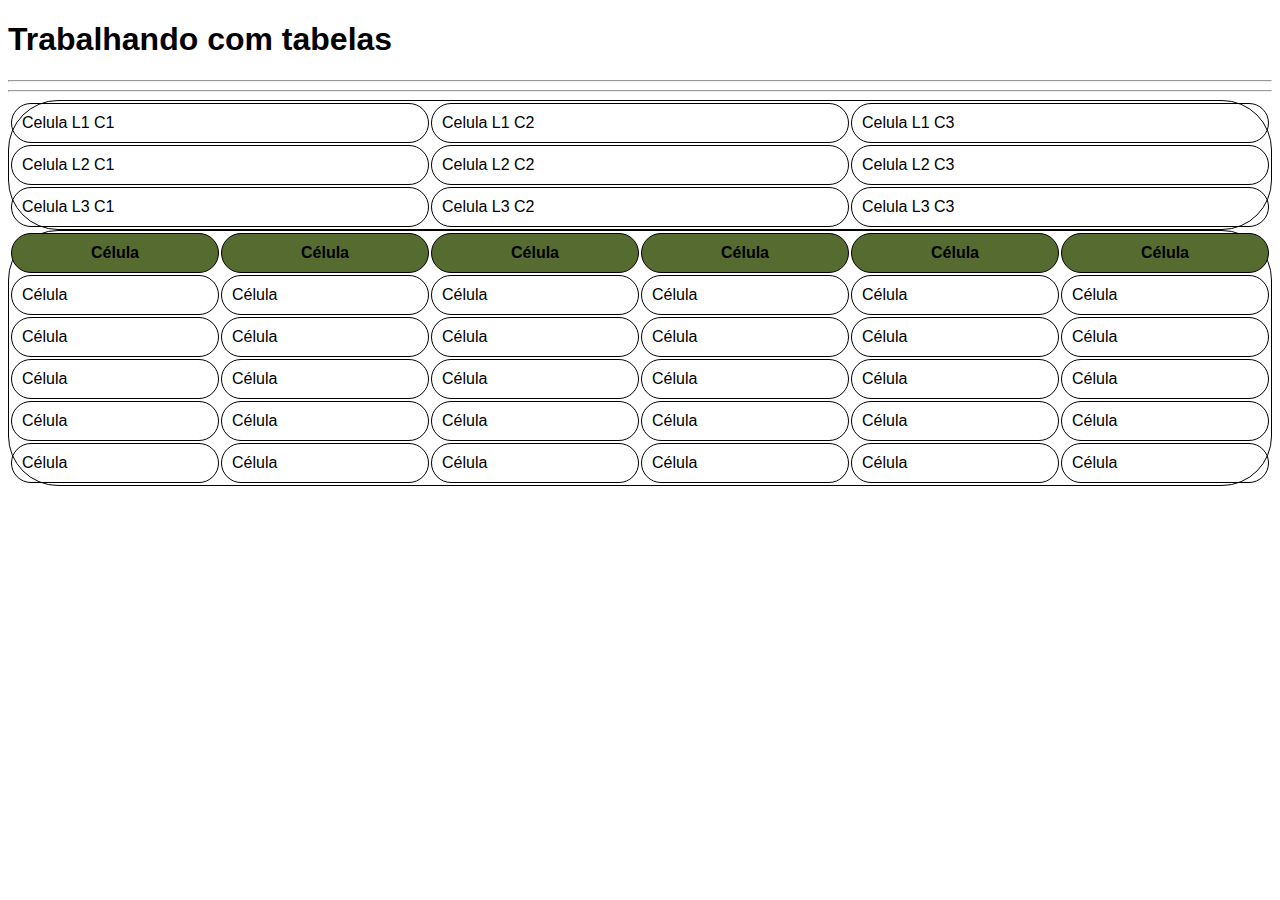
<file: aula05/aula05.html>
<!DOCTYPE html>
<html lang="en">
<head>
    <meta charset="UTF-8">
    <meta http-equiv="X-UA-Compatible" content="IE=edge">
    <meta name="viewport" content="width=device-width, initial-scale=1.0">
    <title>Document</title>
    <link rel="stylesheet" href="estilo.css">
</head>
<body>
    <h1>Trabalhando com tabelas</h1>
    <hr>
    <table>
        <tr>
            <td>Celula L1 C1</td>
            <td>Celula L1 C2</td>
            <td>Celula L1 C3</td>
                <!-- a tag td cria uma coluna para inserção de conteúdos, junto a diversas outras colunas em uma linha definida pela tag tr, dentro do bloco de uma tabela definida pela tag table-->              
        </tr>
        <tr>
            <td>Celula L2 C1</td>
            <td>Celula L2 C2</td>
            <td>Celula L2 C3</td>
        </tr>
        <tr>
            <td>Celula L3 C1</td>
            <td>Celula L3 C2</td>
            <td>Celula L3 C3</td>
        </tr>
        <hr>
    </table>
    <table>
        <tr>
            <th>Célula</th>
            <th>Célula</th>
            <th>Célula</th>
            <th>Célula</th>
            <th>Célula</th>
            <th>Célula</th>
            <!--A tag th define uma célula cabeçalho do grupo de célula de suas tabelas-->
        </tr>
        <tr>
            <td>Célula</td>
            <td>Célula</td>
            <td>Célula</td>
            <td>Célula</td>
            <td>Célula</td>
            <td>Célula</td>
        </tr>
        <tr>
            <td>Célula</td>
            <td>Célula</td>
            <td>Célula</td>
            <td>Célula</td>
            <td>Célula</td>
            <td>Célula</td>
        </tr>
        <tr>
            <td>Célula</td>
            <td>Célula</td>
            <td>Célula</td>
            <td>Célula</td>
            <td>Célula</td>
            <td>Célula</td>
        </tr>
        <tr>
            <td>Célula</td>
            <td>Célula</td>
            <td>Célula</td>
            <td>Célula</td>
            <td>Célula</td>
            <td>Célula</td>
        </tr>
        <tr>
            <td>Célula</td>
            <td>Célula</td>
            <td>Célula</td>
            <td>Célula</td>
            <td>Célula</td>
            <td>Célula</td>
        </tr>
    </table>
</body>
</html>
</file>
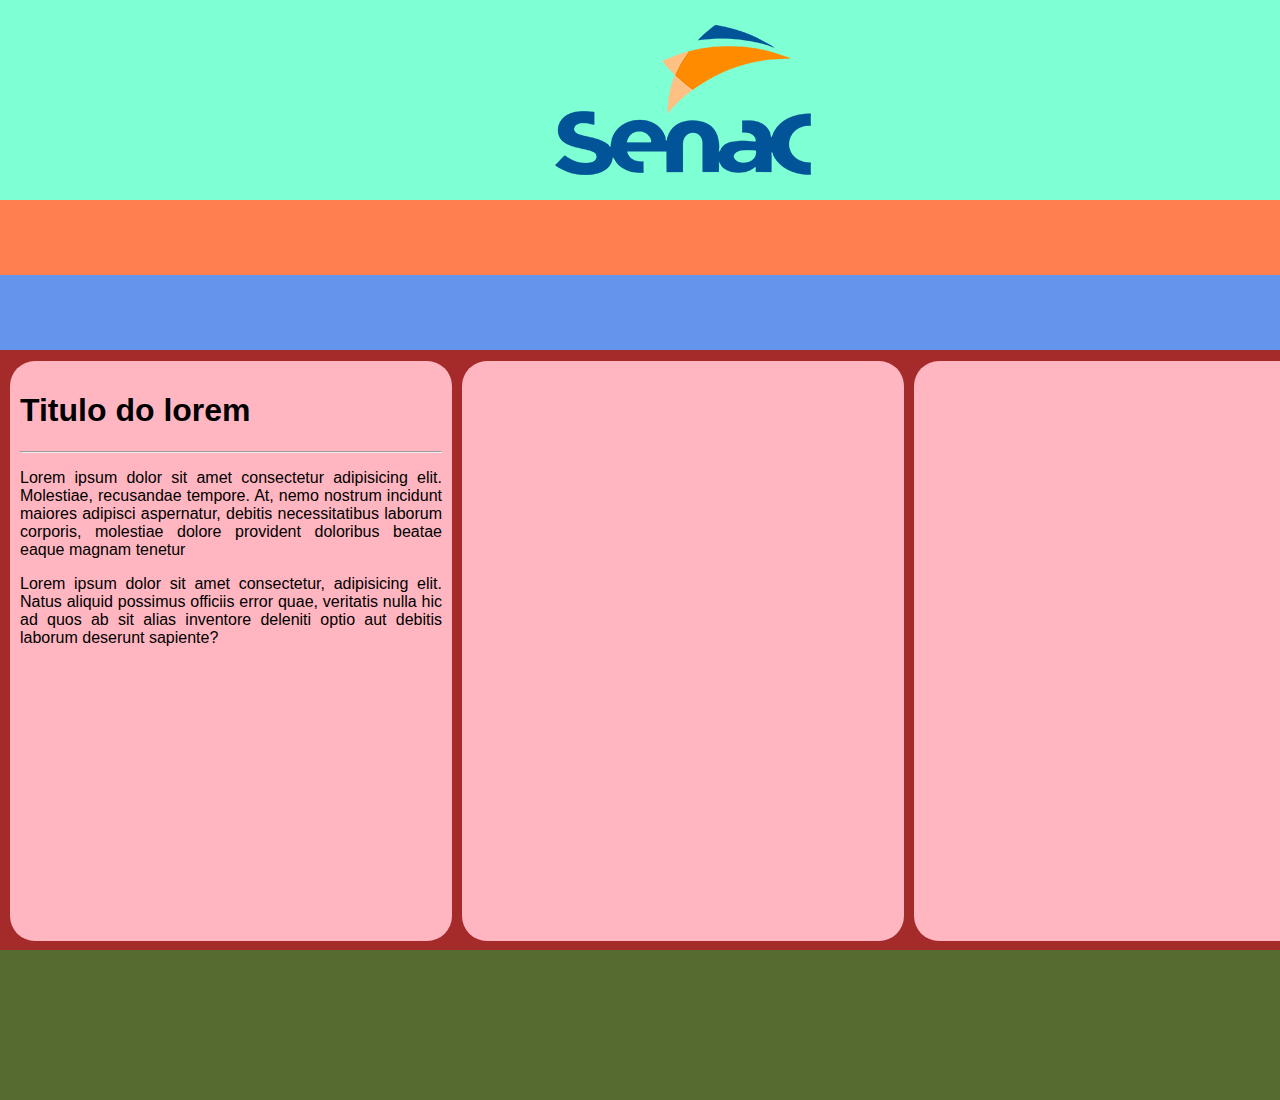
<file: aula06/aula06.html>
<!DOCTYPE html>
<html lang="en">
<head>
    <meta charset="UTF-8">
    <meta http-equiv="X-UA-Compatible" content="IE=edge">
    <meta name="viewport" content="width=device-width, initial-scale=1.0">
    <title>Document</title>
    <link rel="stylesheet" href="estilo.css">
</head>
<body>
    <div id="topo">
        <div id="logo">
            <img src="img/logo.png" alt="">
        </div>      
    </div>
    <div id="menu"></div>
    <div id="banner"></div>
    <div id="conteudo">
        <div class="conteudointerno">
            <h1>Titulo do lorem</h1>
            <hr>
            <p>Lorem ipsum dolor sit amet consectetur adipisicing elit. Molestiae, recusandae tempore. At, nemo nostrum incidunt maiores adipisci aspernatur, debitis necessitatibus laborum corporis, molestiae dolore provident doloribus beatae eaque magnam tenetur</p>
            <p>Lorem ipsum dolor sit amet consectetur, adipisicing elit. Natus aliquid possimus officiis error quae, veritatis nulla hic ad quos ab sit alias inventore deleniti optio aut debitis laborum deserunt sapiente?</p>
        </div>
        <div class="conteudointerno"></div>
        <div class="conteudointerno"></div>
    </div>
        <div id="rodape"></div>
</body>
</html>
</file>
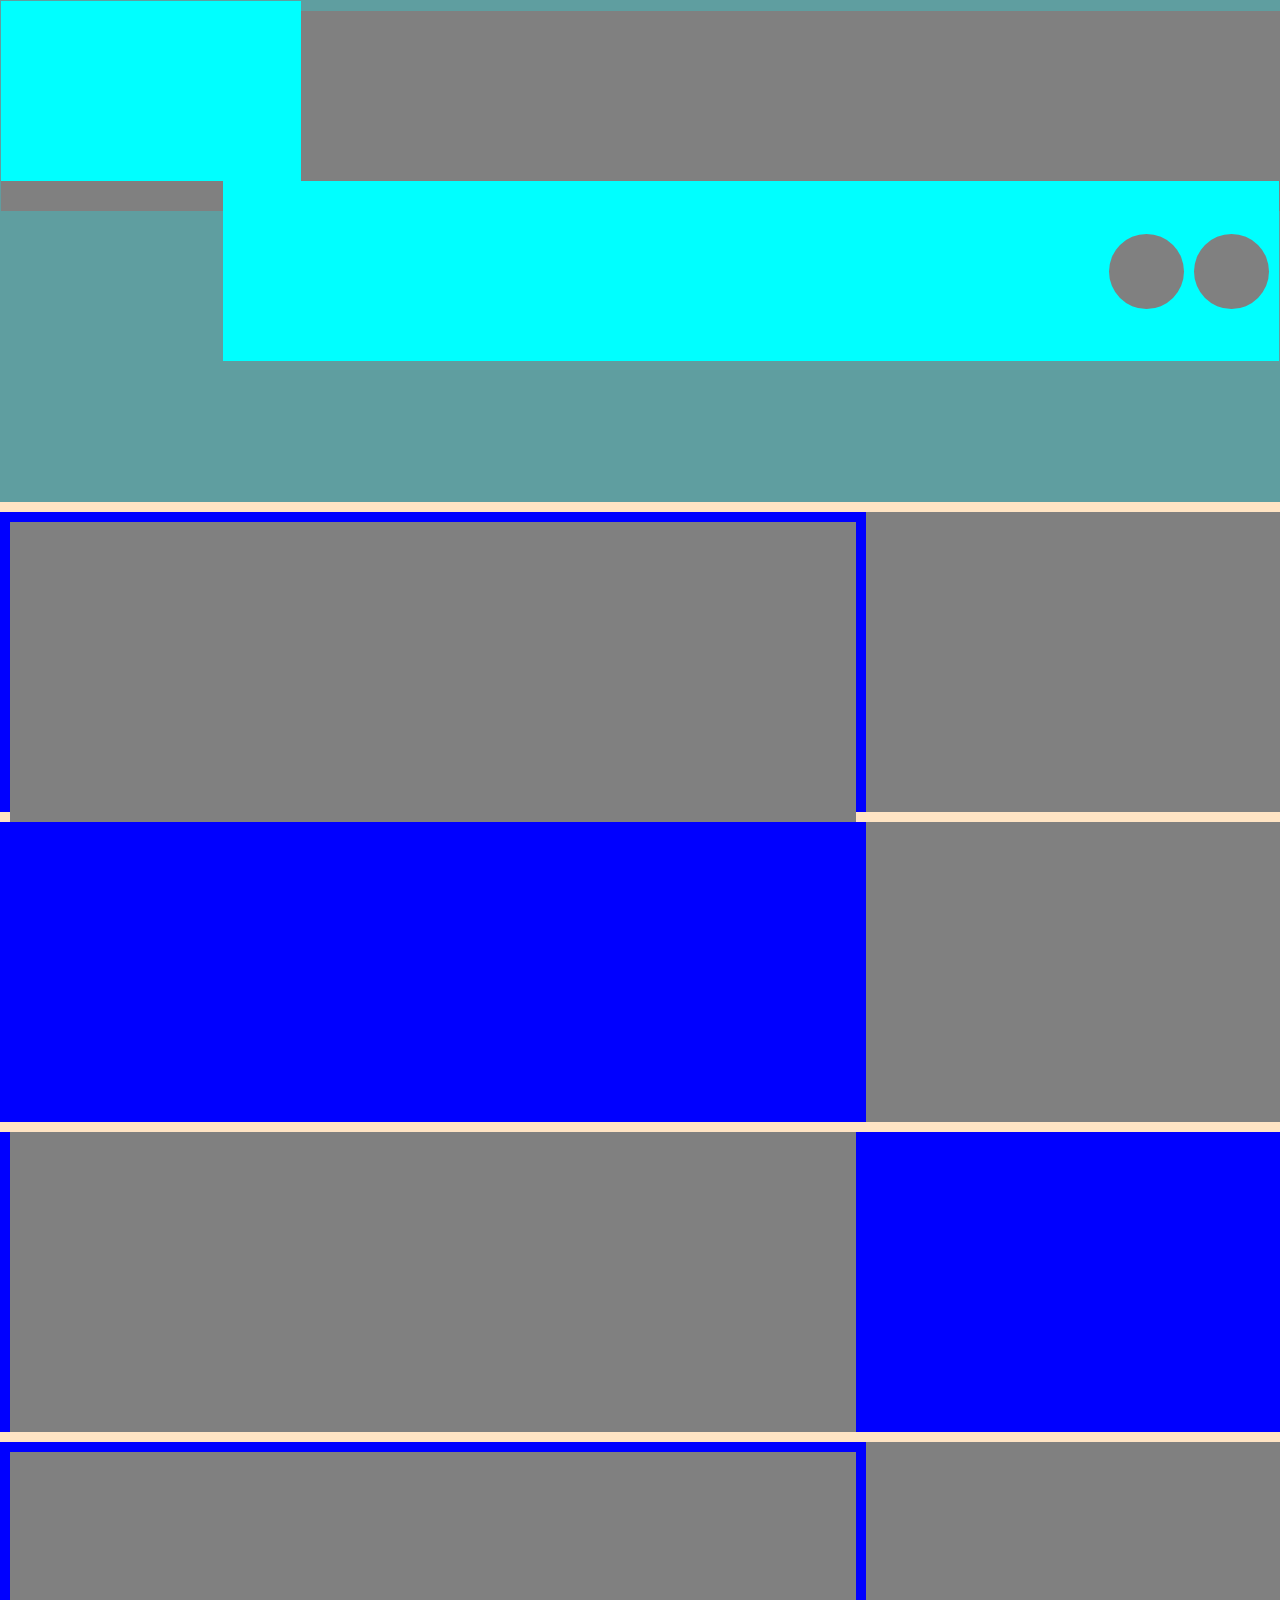
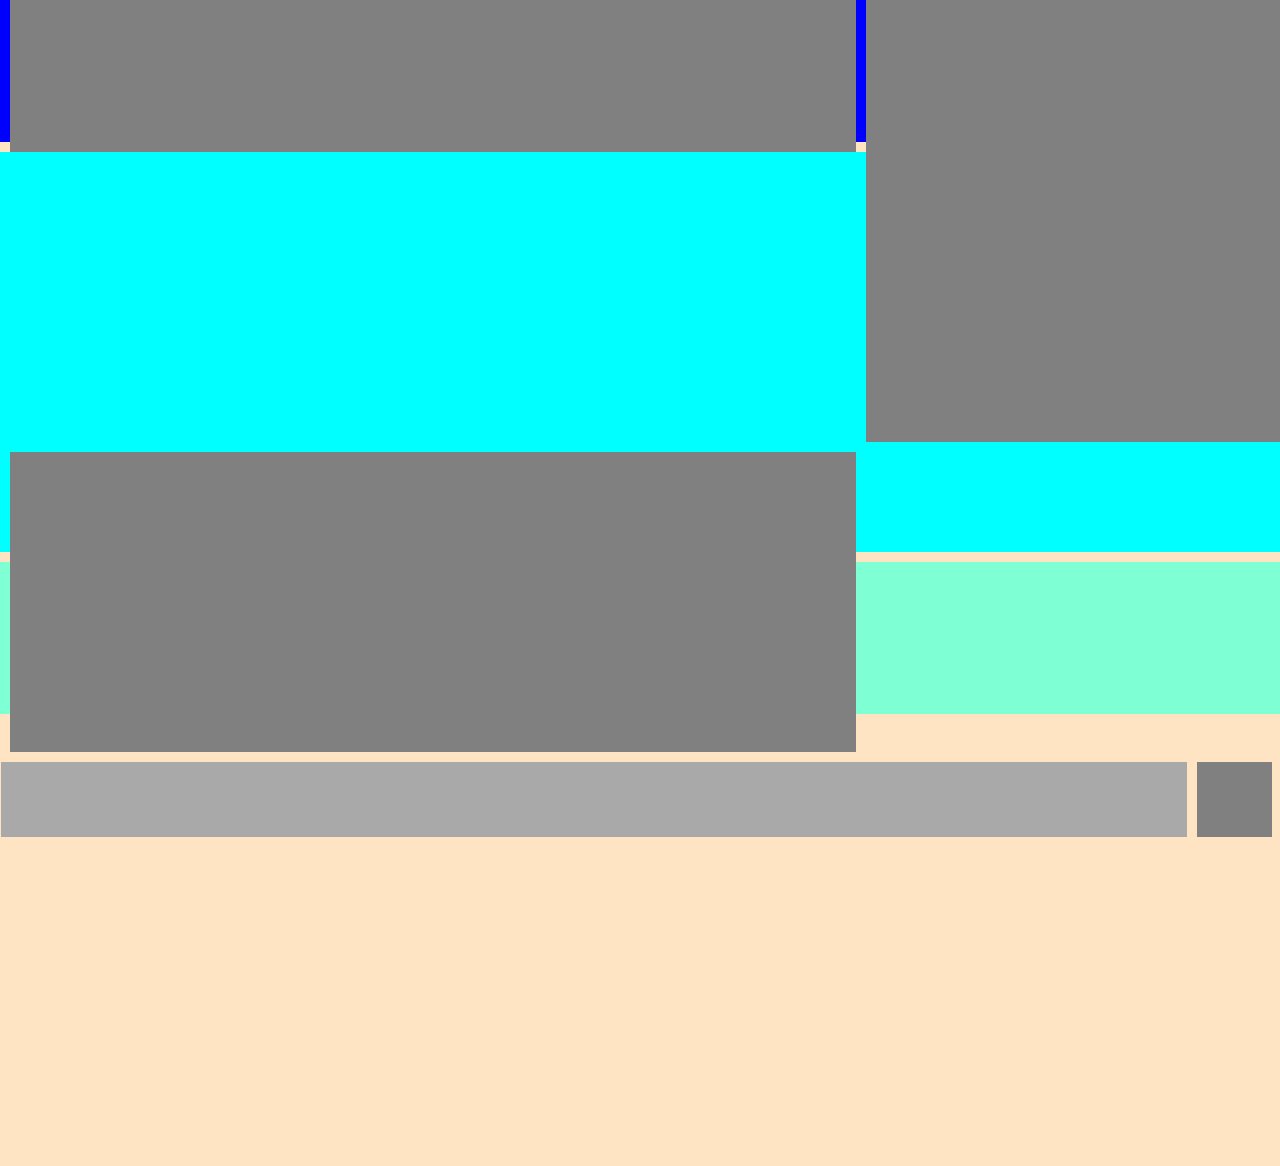
<file: aula09/aula09.html>
<!DOCTYPE html>
<html lang="en">
<head>
    <meta charset="UTF-8">
    <meta http-equiv="X-UA-Compatible" content="IE=edge">
    <meta name="viewport" content="width=device-width, initial-scale=1.0">
    <title>Document</title>
    <link rel="stylesheet" href="estilo.css">
</head>


<body>
    <div id="topo">
        <div id="itemTopo">
            <div id="logo"></div>
            <div id="menu">
                <div class="itemMenu"></div>
                <div class="itemMenu"></div>
                <div class="itemMenu"></div>
                <div class="itemMenu"></div>
                <div class="redesocial borda75"></div>
                <div class="redesocial borda75"></div>
            </div>
        </div>
        <div id="banner"></div>
    </div>
    <div class="itemconteudo">
        <div class="textoconteudo"></div>
        <div class="imagemconteudo">
            <iframe width="500" height="300" src="https://www.youtube.com/embed/VwMmO9VT8LA" title="YouTube video player" frameborder="0" allow="accelerometer; autoplay; clipboard-write; encrypted-media; gyroscope; picture-in-picture; web-share" allowfullscreen></iframe>
        </div>
    </div>
    <div class="itemconteudo">
        <div class="imagemconteudo"></div>
        <div class="textoconteudo"></div>
    </div>
    <div class="itemconteudo">
        <div class="textoconteudo"></div>
        <div class="imagemconteudo"></div>
    </div>
    <div class="itemconteudo">
        <div class="imagemconteudo"></div>
        <div class="textoconteudo"></div>
    </div>  
    <div id="mapa">
        <iframe src="https://www.google.com/maps/embed?pb=!1m18!1m12!1m3!1d3659.747118630963!2d-46.52884648502389!3d-23.46958453472855!2m3!1f0!2f0!3f0!3m2!1i1024!2i768!4f13.1!3m3!1m2!1s0x94cef559cf4ee709%3A0x1717e03b607d1685!2sSenac%20Guarulhos%20-%20Faccini!5e0!3m2!1spt-BR!2sbr!4v1680651141024!5m2!1spt-BR!2sbr" width="100%" height="400" style="border:0;" allowfullscreen="" loading="lazy" referrerpolicy="no-referrer-when-downgrade"></iframe>
    </div>
    <div id="rodape">
        <div id="itemrodape">
            <div class="endereco"></div>
            <div class="redesocialR"></div>
            <div class="redesocialR"></div>
        </div>
     </div>
</body>
</html>
</file>
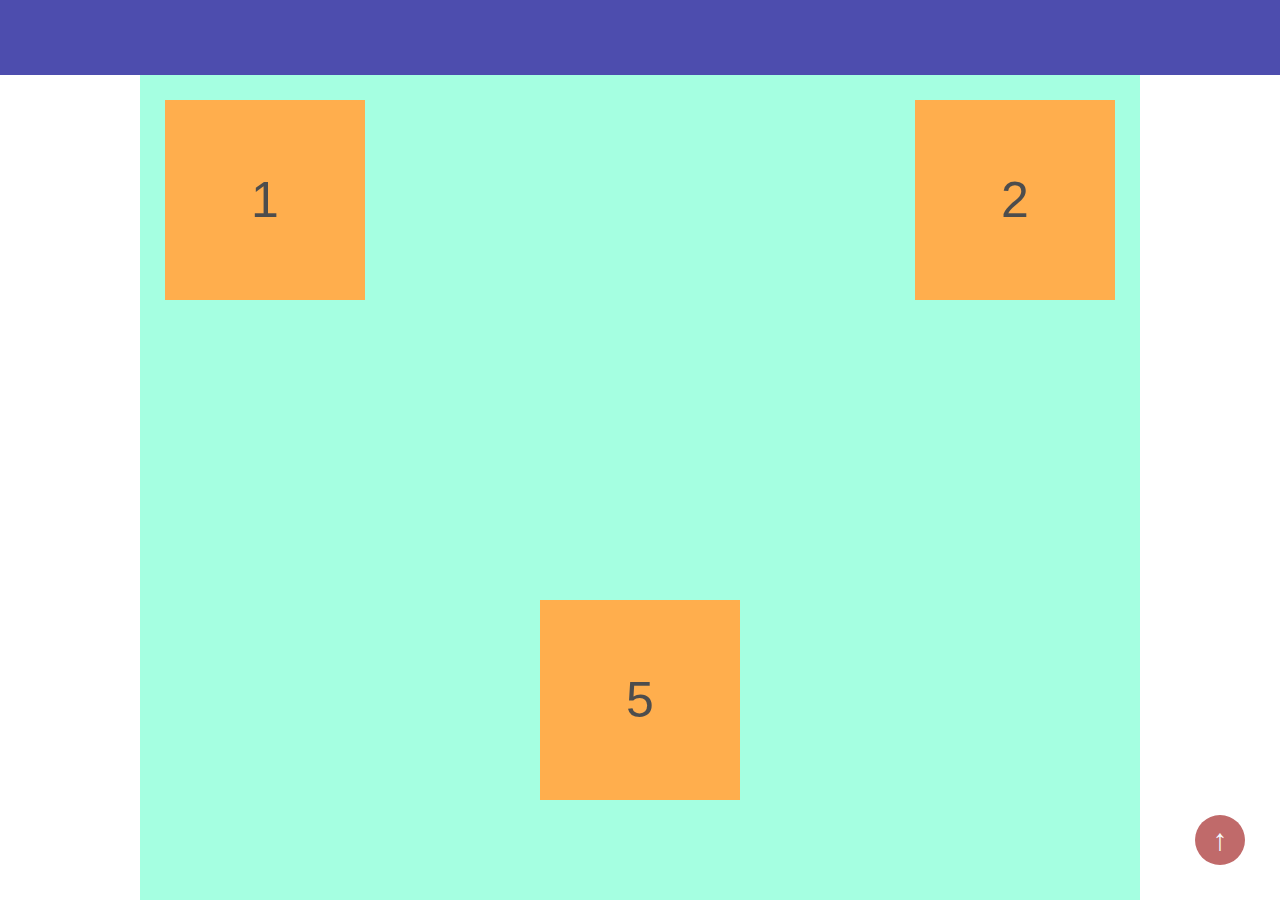
<file: aula12/index2.html>
<!DOCTYPE html>
<html lang="en">
<head>
    <meta charset="UTF-8">
    <meta http-equiv="X-UA-Compatible" content="IE=edge">
    <meta name="viewport" content="width=device-width, initial-scale=1.0">
    <title>Document</title>
    <link rel="stylesheet" href="estilo2.css">
</head>
<body>
    <div id="topo">
    <div id="corpo">
    <div id="div1" class="tamanhodivs">1</div>
    <div id="div2" class="tamanhodivs">2</div>
    <div id="div3" class="tamanhodivs">3</div>
    <div id="div4" class="tamanhodivs">4</div>
    <div id="div5" class="tamanhodivs">5</div>
   </div>
   <div id="irtopo">
    &uarr;
   </div>
</body>
</html>
</file>
<file: aula12/estilo.css>
*{
    font-family: 'Franklin Gothic Medium', 'Arial Narrow', Arial, sans-serif;
}
body{
    margin: 0px;
}


.tamanhodiv{
    width: 200px;
    height: 200px;
    background-color: darkmagenta;
    position: absolute;
    font-size: 50px;
    text-align: center;
    line-height: 200px;
    color: white;
}

#div1{
    top: 25px;
    left: 25px;
}

#div2{
    right: 25px;
    top: 25px;
}
#div3{
    left: 25px;
    bottom: 25px;
}
#div4{
    bottom: 25px;
    right: 25px;
}

#div5{
    left: 50%;
    top: 50%;
    margin-top: -100px;
    margin-left: -100px;
}
</file>
<file: aula02/estilo.css>
*{font-family: Arial, Helvetica, sans-serif;}
/* o asterisco (*) é o seletor universal, esse seletor representa todos os elementos serão afetados pelas definições de estilo, é tipo uma função de regra para todo o css da pagina */

body{
    background-color: black;
    color: #FFFFFF;
    background-image:url('img/cac1.jpg');
    background-repeat: no-repeat;
    background-attachment: fixed;
    background-position: 50px 100px;
    margin-left: 350px;
}
/* o bloco acima refere-se ao estilo do corpo do site */

h2{
    text-align: center;
}

/* o pequeno bloco acima refere-se o alinhamento de todos os textos provenientes da tag: H */ 

.notas {
    text-align: right;
}
/* o ponto (.) serve para criar classes, que serão usadas mais tarde nas tag do html */

p{
    text-align: justify;
}
.alturaimg{height: 200px;}

.larguraimg {
    width: 500px;
}

.margemimg{ 
    margin: 15px;
}

.textocentro{
    text-align: center;
}
</file>
<file: aula03/estilo.css>
*{
    font-family: Arial, Helvetica, sans-serif;
}
.nRomano{
    list-style-type: lower-roman;
}
/* o list style type é a propriedade que formata o tipo do marcador de lista */
</file>
<file: aula04/estilo.css>
*{
    font-family: Arial, Helvetica, sans-serif;
}

.pag01{
    background-color: burlywood;
}
.pag02{
    background-color: cornflowerblue;
}
.pag03{
    background-color: darkgrey;
}
</file>
<file: aula05/estilo.css>
*{
    font-family: 'Segoe UI', Tahoma, Geneva, Verdana, sans-serif;
}
table {
    width: 100%;
}

table, th, td {
    border: 1px solid black;
    border-radius: 50px;
}


th{
    background-color: darkolivegreen;
}

td, th {
    padding: 10px;
}

tr:hover{
    background-color: aquamarine;
}
</file>
<file: aula06/estilo.css>
*{
    font-family: Verdana, Geneva, Tahoma, sans-serif;
}

body{
    margin: 0px;
}

#topo{
    width: 1366px;
    height: 199px;
    background-color: aquamarine;
    margin:auto;
    padding-top: 1px;
}
#menu{
    width: 1366px;
    height: 75px;
    background-color: coral;
    margin:auto;
}
#banner{
    width: 1366px;
    height: 75px;
    background-color: cornflowerblue;
    margin: auto;
}
#conteudo{
   width: 1366px;
   height: 599px;
   padding-top: 1px;
   background-color: brown;
   margin: auto;
}
#rodape{
    width: 1366px;
    height: 150px;
    background-color: darkolivegreen;
    margin: auto;
}
#logo{
    width: 300px;
    height: 150px;
    margin: auto;
    margin-top: 24px;
}
.conteudointerno{
    width: 422px;
    height: 560px;
    background-color: lightpink;
    margin-left: 10px;
    margin-top: 10px;
    padding: 10px;
    float: left;
    border-radius: 25px;
    text-align: justify;
}
</file>
<file: aula09/estilo.css>
*{
    font-family: 'Segoe UI', Tahoma, Geneva, Verdana, sans-serif;
}
body{
background-color: bisque;
margin: 0px;
}

#topo{
    height: 500px;
    background-color: cadetblue;
    padding: 1px;
}
#itemtopo{
    width: 1366px;
    height: 180px;
    margin: auto;
    margin-top: 50px;
}
#logo{
    width: 300px;
    height: 180px;
    background-color: #00ffff;
    float: left;
}
#menu{
    width: 1056px;
    height: 180px;
    background-color: #00ffff;
    float: right;
}
.itemmenu{
    width: 200px;
    height: 75px;
    background-color: gray;
    border-radius: 0px;
    float: left;
    margin-left: 10px;
    margin-top: 53px;
    transition: 2s;
}
.itemmenu:hover{
    background-color: red;
    border-radius: 30px;
}
.redesocial{
    width: 75px;
    height: 75px;
    background-color: gray;
    float: right;
    margin-right: 10px;
    margin-top: 53px;
}
#banner{
    width: 1366px;
    height: 200px;
    background-color: gray;
    margin: auto;
    margin-top: 10px;
}
.itemconteudo{
    width: 1366px;
    height: 300px;
    background-color: blue;
    margin: auto;
    margin-top: 10px;
}
.textoconteudo{
    width: 846px;
    height: 300px;
    background-color: gray;
    float: left;
    margin: 10px;
}
.imagemconteudo{
    width: 500px;
    height: 300px;
    float: left;
    background-color: gray;
}
#mapa{
    margin-top: 10px;
    height: 400px;
    background-color: aqua;
}
#rodape{
    margin-top: 10px;
    height: 150px;
    background-color: aquamarine;
    padding: 1px;
}
#itemrodape{
    width: 1366px;
    height: 75px;
    margin: auto;
    margin-top: 38px;
}
.endereco{
    width: 1186px;
    height: 75px;
    float: left;
    background-color: darkgray;
    margin-right: 10px;
}
.redesocialR{
    width: 75px;
    height: 75px;
    background-color: gray;
    float: right;
    margin-right: 10px;
}
.borda75{
    border-radius: 75px;
}
</file>
<file: aula12/estilo2.css>
*{
    font-family: 'Segoe UI', Tahoma, Geneva, Verdana, sans-serif;
}
body{
    margin: 0px;
}

.tamanhodivs{
    width: 200px;
    height: 200px;
    background-color: darkorange;
    font-size: 50px;
    text-align: center;
    line-height: 200px;
    position: absolute;
}
#div1{
    left: 25px;
    top: 25px;
}
#div2{
    top: 25px;
    right: 25px;
}
#div3{
    left: 25px;
    bottom: 25px;
}
#div4{
    right: 25px;
    bottom: 25px;
}
#div5{
    top: 50%;
    left: 50%;
    margin-top: -100px;
    margin-left: -100px;
}
#corpo{
    width: 1000px;
    height: 1250px;
    background-color: aquamarine;
    margin: auto;
    position: relative;
    margin-top: 75px;
}

#topo{
    height: 75px;
    width: 100%;
    background-color: darkblue;
    opacity: .7;
    position: fixed;
    top: 0px;
    left: 0px;
    z-index: 10;
}
#irtopo{
    height: 50px;
    width: 50px;
    background-color: brown;
    position: fixed;
    right: 35px;
    bottom: 35px;
    border-radius: 25px;
    text-align: center;
    line-height: 50px;
    font-size: 30px;
    color: aliceblue;
}
</file>
